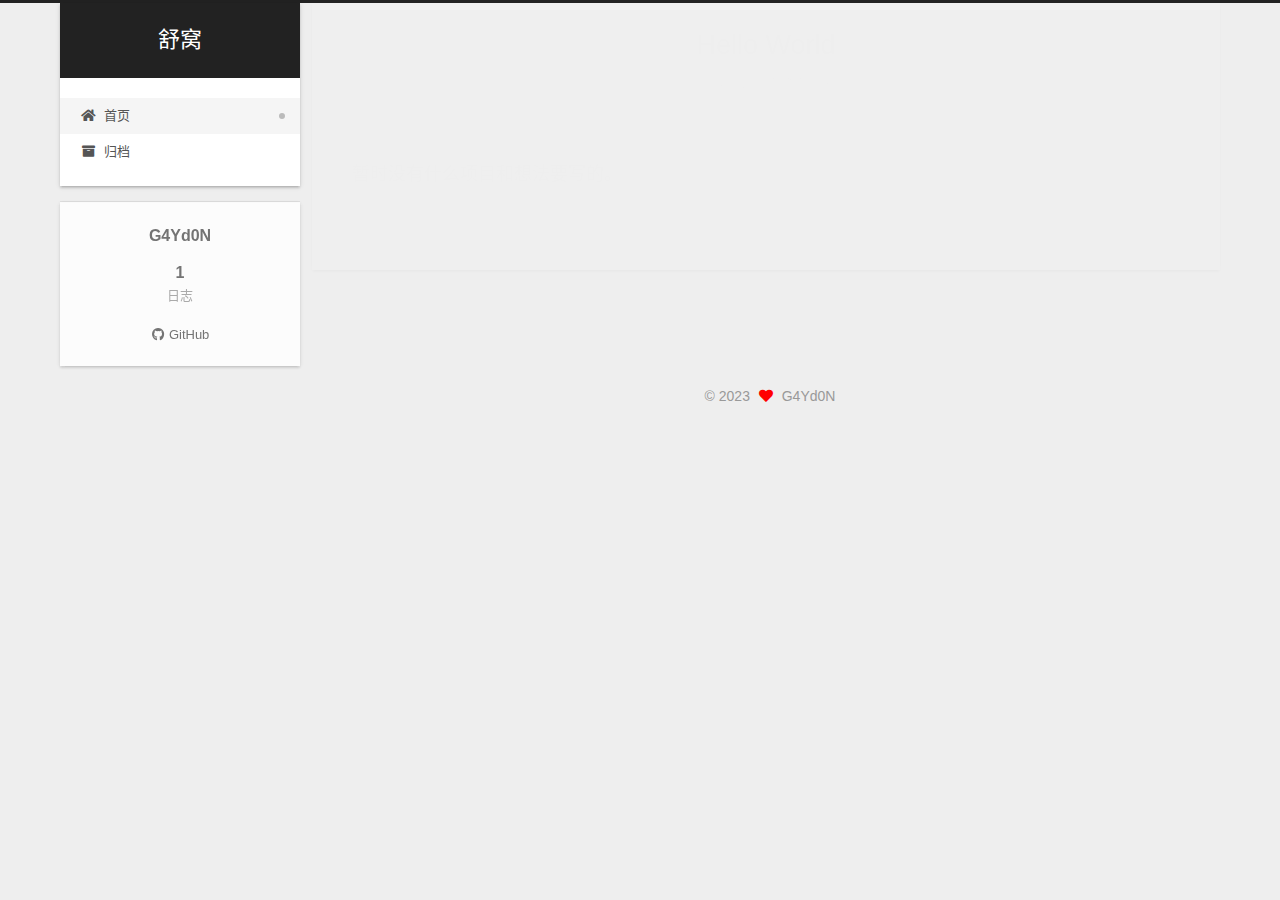
<file: index.html>
<!DOCTYPE html>
<html lang="zh-CN">
<head>
  <meta charset="UTF-8">
<meta name="viewport" content="width=device-width, initial-scale=1, maximum-scale=2">
<meta name="theme-color" content="#222">
<meta name="generator" content="Hexo 6.3.0">
  <link rel="apple-touch-icon" sizes="180x180" href="/images/apple-touch-icon-next.png">
  <link rel="icon" type="image/png" sizes="32x32" href="/images/favicon-32x32-next.png">
  <link rel="icon" type="image/png" sizes="16x16" href="/images/favicon-16x16-next.png">
  <link rel="mask-icon" href="/images/logo.svg" color="#222">

<link rel="stylesheet" href="/css/main.css">


<link rel="stylesheet" href="/lib/font-awesome/css/all.min.css">

<script id="hexo-configurations">
    var NexT = window.NexT || {};
    var CONFIG = {"hostname":"example.com","root":"/","scheme":"Gemini","version":"7.8.0","exturl":false,"sidebar":{"position":"left","display":"post","padding":18,"offset":12,"onmobile":false},"copycode":{"enable":false,"show_result":false,"style":null},"back2top":{"enable":true,"sidebar":false,"scrollpercent":false},"bookmark":{"enable":false,"color":"#222","save":"auto"},"fancybox":false,"mediumzoom":false,"lazyload":false,"pangu":false,"comments":{"style":"tabs","active":null,"storage":true,"lazyload":false,"nav":null},"algolia":{"hits":{"per_page":10},"labels":{"input_placeholder":"Search for Posts","hits_empty":"We didn't find any results for the search: ${query}","hits_stats":"${hits} results found in ${time} ms"}},"localsearch":{"enable":false,"trigger":"auto","top_n_per_article":1,"unescape":false,"preload":false},"motion":{"enable":true,"async":false,"transition":{"post_block":"fadeIn","post_header":"slideDownIn","post_body":"slideDownIn","coll_header":"slideLeftIn","sidebar":"slideUpIn"}},"path":"search.xml"};
  </script>

  <meta property="og:type" content="website">
<meta property="og:title" content="舒窝">
<meta property="og:url" content="http://example.com/index.html">
<meta property="og:site_name" content="舒窝">
<meta property="og:locale" content="zh_CN">
<meta property="article:author" content="G4Yd0N">
<meta name="twitter:card" content="summary">

<link rel="canonical" href="http://example.com/">


<script id="page-configurations">
  // https://hexo.io/docs/variables.html
  CONFIG.page = {
    sidebar: "",
    isHome : true,
    isPost : false,
    lang   : 'zh-CN'
  };
</script>

  <title>舒窝</title>
  






  <noscript>
  <style>
  .use-motion .brand,
  .use-motion .menu-item,
  .sidebar-inner,
  .use-motion .post-block,
  .use-motion .pagination,
  .use-motion .comments,
  .use-motion .post-header,
  .use-motion .post-body,
  .use-motion .collection-header { opacity: initial; }

  .use-motion .site-title,
  .use-motion .site-subtitle {
    opacity: initial;
    top: initial;
  }

  .use-motion .logo-line-before i { left: initial; }
  .use-motion .logo-line-after i { right: initial; }
  </style>
</noscript>

</head>

<body itemscope itemtype="http://schema.org/WebPage">
  <div class="container use-motion">
    <div class="headband"></div>

    <header class="header" itemscope itemtype="http://schema.org/WPHeader">
      <div class="header-inner"><div class="site-brand-container">
  <div class="site-nav-toggle">
    <div class="toggle" aria-label="切换导航栏">
      <span class="toggle-line toggle-line-first"></span>
      <span class="toggle-line toggle-line-middle"></span>
      <span class="toggle-line toggle-line-last"></span>
    </div>
  </div>

  <div class="site-meta">

    <a href="/" class="brand" rel="start">
      <span class="logo-line-before"><i></i></span>
      <h1 class="site-title">舒窝</h1>
      <span class="logo-line-after"><i></i></span>
    </a>
  </div>

  <div class="site-nav-right">
    <div class="toggle popup-trigger">
    </div>
  </div>
</div>




<nav class="site-nav">
  <ul id="menu" class="main-menu menu">
        <li class="menu-item menu-item-home">

    <a href="/" rel="section"><i class="fa fa-home fa-fw"></i>首页</a>

  </li>
        <li class="menu-item menu-item-archives">

    <a href="/archives/" rel="section"><i class="fa fa-archive fa-fw"></i>归档</a>

  </li>
  </ul>
</nav>




</div>
    </header>

    
  <div class="back-to-top">
    <i class="fa fa-arrow-up"></i>
    <span>0%</span>
  </div>


    <main class="main">
      <div class="main-inner">
        <div class="content-wrap">
          

          <div class="content index posts-expand">
            
      
  
  
  <article itemscope itemtype="http://schema.org/Article" class="post-block" lang="zh-CN">
    <link itemprop="mainEntityOfPage" href="http://example.com/2023/08/17/hello-world/">

    <span hidden itemprop="author" itemscope itemtype="http://schema.org/Person">
      <meta itemprop="image" content="/images/avatar.gif">
      <meta itemprop="name" content="G4Yd0N">
      <meta itemprop="description" content="">
    </span>

    <span hidden itemprop="publisher" itemscope itemtype="http://schema.org/Organization">
      <meta itemprop="name" content="舒窝">
    </span>
      <header class="post-header">
        <h2 class="post-title" itemprop="name headline">
          
            <a href="/2023/08/17/hello-world/" class="post-title-link" itemprop="url">Hello World</a>
        </h2>

        <div class="post-meta">
            <span class="post-meta-item">
              <span class="post-meta-item-icon">
                <i class="far fa-calendar"></i>
              </span>
              <span class="post-meta-item-text">发表于</span>
              

              <time title="创建时间：2023-08-17 21:10:15 / 修改时间：21:20:27" itemprop="dateCreated datePublished" datetime="2023-08-17T21:10:15+08:00">2023-08-17</time>
            </span>

          

        </div>
      </header>

    
    
    
    <div class="post-body" itemprop="articleBody">

      
          <p>暂时没有什么项目和想法要写的。</p>

      
    </div>

    
    
    
      <footer class="post-footer">
        <div class="post-eof"></div>
      </footer>
  </article>
  
  
  


  



          </div>
          

<script>
  window.addEventListener('tabs:register', () => {
    let { activeClass } = CONFIG.comments;
    if (CONFIG.comments.storage) {
      activeClass = localStorage.getItem('comments_active') || activeClass;
    }
    if (activeClass) {
      let activeTab = document.querySelector(`a[href="#comment-${activeClass}"]`);
      if (activeTab) {
        activeTab.click();
      }
    }
  });
  if (CONFIG.comments.storage) {
    window.addEventListener('tabs:click', event => {
      if (!event.target.matches('.tabs-comment .tab-content .tab-pane')) return;
      let commentClass = event.target.classList[1];
      localStorage.setItem('comments_active', commentClass);
    });
  }
</script>

        </div>
          
  
  <div class="toggle sidebar-toggle">
    <span class="toggle-line toggle-line-first"></span>
    <span class="toggle-line toggle-line-middle"></span>
    <span class="toggle-line toggle-line-last"></span>
  </div>

  <aside class="sidebar">
    <div class="sidebar-inner">

      <ul class="sidebar-nav motion-element">
        <li class="sidebar-nav-toc">
          文章目录
        </li>
        <li class="sidebar-nav-overview">
          站点概览
        </li>
      </ul>

      <!--noindex-->
      <div class="post-toc-wrap sidebar-panel">
      </div>
      <!--/noindex-->

      <div class="site-overview-wrap sidebar-panel">
        <div class="site-author motion-element" itemprop="author" itemscope itemtype="http://schema.org/Person">
  <p class="site-author-name" itemprop="name">G4Yd0N</p>
  <div class="site-description" itemprop="description"></div>
</div>
<div class="site-state-wrap motion-element">
  <nav class="site-state">
      <div class="site-state-item site-state-posts">
          <a href="/archives/">
        
          <span class="site-state-item-count">1</span>
          <span class="site-state-item-name">日志</span>
        </a>
      </div>
  </nav>
</div>
  <div class="links-of-author motion-element">
      <span class="links-of-author-item">
        <a href="https://github.com/GAYd0N" title="GitHub → https:&#x2F;&#x2F;github.com&#x2F;GAYd0N" rel="noopener" target="_blank"><i class="fab fa-github fa-fw"></i>GitHub</a>
      </span>
  </div>



      </div>

    </div>
  </aside>
  <div id="sidebar-dimmer"></div>


      </div>
    </main>

    <footer class="footer">
      <div class="footer-inner">
        

        

<div class="copyright">
  
  &copy; 
  <span itemprop="copyrightYear">2023</span>
  <span class="with-love">
    <i class="fa fa-heart"></i>
  </span>
  <span class="author" itemprop="copyrightHolder">G4Yd0N</span>
</div>

        








      </div>
    </footer>
  </div>

  
  <script src="/lib/anime.min.js"></script>
  <script src="/lib/velocity/velocity.min.js"></script>
  <script src="/lib/velocity/velocity.ui.min.js"></script>

<script src="/js/utils.js"></script>

<script src="/js/motion.js"></script>


<script src="/js/schemes/pisces.js"></script>


<script src="/js/next-boot.js"></script>




  















  

  

</body>
</html>
</file>
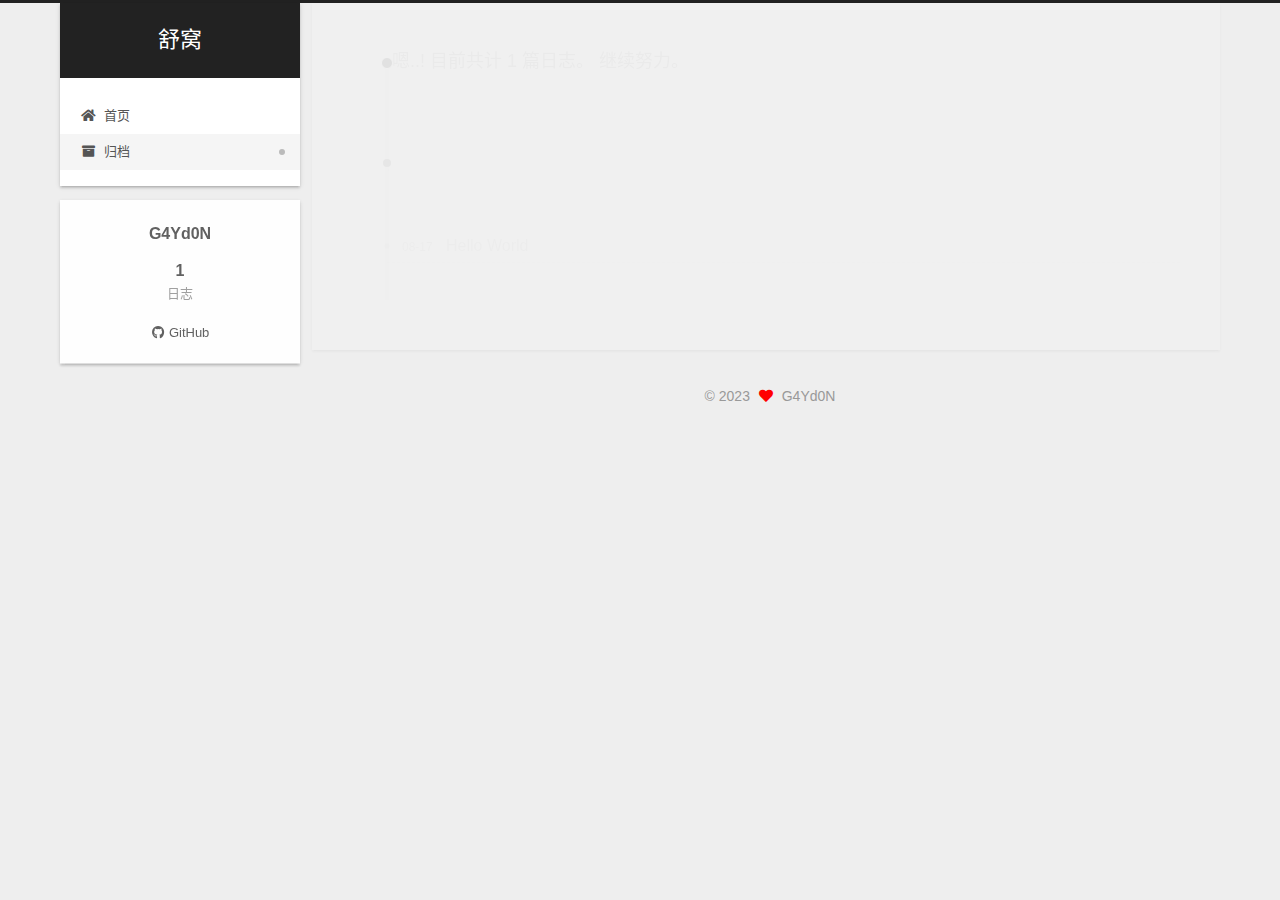
<file: archives/index.html>
<!DOCTYPE html>
<html lang="zh-CN">
<head>
  <meta charset="UTF-8">
<meta name="viewport" content="width=device-width, initial-scale=1, maximum-scale=2">
<meta name="theme-color" content="#222">
<meta name="generator" content="Hexo 6.3.0">
  <link rel="apple-touch-icon" sizes="180x180" href="/images/apple-touch-icon-next.png">
  <link rel="icon" type="image/png" sizes="32x32" href="/images/favicon-32x32-next.png">
  <link rel="icon" type="image/png" sizes="16x16" href="/images/favicon-16x16-next.png">
  <link rel="mask-icon" href="/images/logo.svg" color="#222">

<link rel="stylesheet" href="/css/main.css">


<link rel="stylesheet" href="/lib/font-awesome/css/all.min.css">

<script id="hexo-configurations">
    var NexT = window.NexT || {};
    var CONFIG = {"hostname":"example.com","root":"/","scheme":"Gemini","version":"7.8.0","exturl":false,"sidebar":{"position":"left","display":"post","padding":18,"offset":12,"onmobile":false},"copycode":{"enable":false,"show_result":false,"style":null},"back2top":{"enable":true,"sidebar":false,"scrollpercent":false},"bookmark":{"enable":false,"color":"#222","save":"auto"},"fancybox":false,"mediumzoom":false,"lazyload":false,"pangu":false,"comments":{"style":"tabs","active":null,"storage":true,"lazyload":false,"nav":null},"algolia":{"hits":{"per_page":10},"labels":{"input_placeholder":"Search for Posts","hits_empty":"We didn't find any results for the search: ${query}","hits_stats":"${hits} results found in ${time} ms"}},"localsearch":{"enable":false,"trigger":"auto","top_n_per_article":1,"unescape":false,"preload":false},"motion":{"enable":true,"async":false,"transition":{"post_block":"fadeIn","post_header":"slideDownIn","post_body":"slideDownIn","coll_header":"slideLeftIn","sidebar":"slideUpIn"}},"path":"search.xml"};
  </script>

  <meta property="og:type" content="website">
<meta property="og:title" content="舒窝">
<meta property="og:url" content="http://example.com/archives/index.html">
<meta property="og:site_name" content="舒窝">
<meta property="og:locale" content="zh_CN">
<meta property="article:author" content="G4Yd0N">
<meta name="twitter:card" content="summary">

<link rel="canonical" href="http://example.com/archives/">


<script id="page-configurations">
  // https://hexo.io/docs/variables.html
  CONFIG.page = {
    sidebar: "",
    isHome : false,
    isPost : false,
    lang   : 'zh-CN'
  };
</script>

  <title>归档 | 舒窝</title>
  






  <noscript>
  <style>
  .use-motion .brand,
  .use-motion .menu-item,
  .sidebar-inner,
  .use-motion .post-block,
  .use-motion .pagination,
  .use-motion .comments,
  .use-motion .post-header,
  .use-motion .post-body,
  .use-motion .collection-header { opacity: initial; }

  .use-motion .site-title,
  .use-motion .site-subtitle {
    opacity: initial;
    top: initial;
  }

  .use-motion .logo-line-before i { left: initial; }
  .use-motion .logo-line-after i { right: initial; }
  </style>
</noscript>

</head>

<body itemscope itemtype="http://schema.org/WebPage">
  <div class="container use-motion">
    <div class="headband"></div>

    <header class="header" itemscope itemtype="http://schema.org/WPHeader">
      <div class="header-inner"><div class="site-brand-container">
  <div class="site-nav-toggle">
    <div class="toggle" aria-label="切换导航栏">
      <span class="toggle-line toggle-line-first"></span>
      <span class="toggle-line toggle-line-middle"></span>
      <span class="toggle-line toggle-line-last"></span>
    </div>
  </div>

  <div class="site-meta">

    <a href="/" class="brand" rel="start">
      <span class="logo-line-before"><i></i></span>
      <h1 class="site-title">舒窝</h1>
      <span class="logo-line-after"><i></i></span>
    </a>
  </div>

  <div class="site-nav-right">
    <div class="toggle popup-trigger">
    </div>
  </div>
</div>




<nav class="site-nav">
  <ul id="menu" class="main-menu menu">
        <li class="menu-item menu-item-home">

    <a href="/" rel="section"><i class="fa fa-home fa-fw"></i>首页</a>

  </li>
        <li class="menu-item menu-item-archives">

    <a href="/archives/" rel="section"><i class="fa fa-archive fa-fw"></i>归档</a>

  </li>
  </ul>
</nav>




</div>
    </header>

    
  <div class="back-to-top">
    <i class="fa fa-arrow-up"></i>
    <span>0%</span>
  </div>


    <main class="main">
      <div class="main-inner">
        <div class="content-wrap">
          

          <div class="content archive">
            

  
  
  
  <div class="post-block">
    <div class="posts-collapse">
      <div class="collection-title">
        <span class="collection-header">嗯..! 目前共计 1 篇日志。 继续努力。</span>
      </div>

      
    <div class="collection-year">
      <span class="collection-header">2023</span>
    </div>

  <article itemscope itemtype="http://schema.org/Article">
    <header class="post-header">

      <div class="post-meta">
        <time itemprop="dateCreated"
              datetime="2023-08-17T21:10:15+08:00"
              content="2023-08-17">
          08-17
        </time>
      </div>

      <div class="post-title">
          <a class="post-title-link" href="/2023/08/17/hello-world/" itemprop="url">
            <span itemprop="name">Hello World</span>
          </a>
      </div>

    </header>
  </article>


    </div>
  </div>
  
  
  

  



          </div>
          

<script>
  window.addEventListener('tabs:register', () => {
    let { activeClass } = CONFIG.comments;
    if (CONFIG.comments.storage) {
      activeClass = localStorage.getItem('comments_active') || activeClass;
    }
    if (activeClass) {
      let activeTab = document.querySelector(`a[href="#comment-${activeClass}"]`);
      if (activeTab) {
        activeTab.click();
      }
    }
  });
  if (CONFIG.comments.storage) {
    window.addEventListener('tabs:click', event => {
      if (!event.target.matches('.tabs-comment .tab-content .tab-pane')) return;
      let commentClass = event.target.classList[1];
      localStorage.setItem('comments_active', commentClass);
    });
  }
</script>

        </div>
          
  
  <div class="toggle sidebar-toggle">
    <span class="toggle-line toggle-line-first"></span>
    <span class="toggle-line toggle-line-middle"></span>
    <span class="toggle-line toggle-line-last"></span>
  </div>

  <aside class="sidebar">
    <div class="sidebar-inner">

      <ul class="sidebar-nav motion-element">
        <li class="sidebar-nav-toc">
          文章目录
        </li>
        <li class="sidebar-nav-overview">
          站点概览
        </li>
      </ul>

      <!--noindex-->
      <div class="post-toc-wrap sidebar-panel">
      </div>
      <!--/noindex-->

      <div class="site-overview-wrap sidebar-panel">
        <div class="site-author motion-element" itemprop="author" itemscope itemtype="http://schema.org/Person">
  <p class="site-author-name" itemprop="name">G4Yd0N</p>
  <div class="site-description" itemprop="description"></div>
</div>
<div class="site-state-wrap motion-element">
  <nav class="site-state">
      <div class="site-state-item site-state-posts">
          <a href="/archives/">
        
          <span class="site-state-item-count">1</span>
          <span class="site-state-item-name">日志</span>
        </a>
      </div>
  </nav>
</div>
  <div class="links-of-author motion-element">
      <span class="links-of-author-item">
        <a href="https://github.com/GAYd0N" title="GitHub → https:&#x2F;&#x2F;github.com&#x2F;GAYd0N" rel="noopener" target="_blank"><i class="fab fa-github fa-fw"></i>GitHub</a>
      </span>
  </div>



      </div>

    </div>
  </aside>
  <div id="sidebar-dimmer"></div>


      </div>
    </main>

    <footer class="footer">
      <div class="footer-inner">
        

        

<div class="copyright">
  
  &copy; 
  <span itemprop="copyrightYear">2023</span>
  <span class="with-love">
    <i class="fa fa-heart"></i>
  </span>
  <span class="author" itemprop="copyrightHolder">G4Yd0N</span>
</div>

        








      </div>
    </footer>
  </div>

  
  <script src="/lib/anime.min.js"></script>
  <script src="/lib/velocity/velocity.min.js"></script>
  <script src="/lib/velocity/velocity.ui.min.js"></script>

<script src="/js/utils.js"></script>

<script src="/js/motion.js"></script>


<script src="/js/schemes/pisces.js"></script>


<script src="/js/next-boot.js"></script>




  















  

  

</body>
</html>
</file>
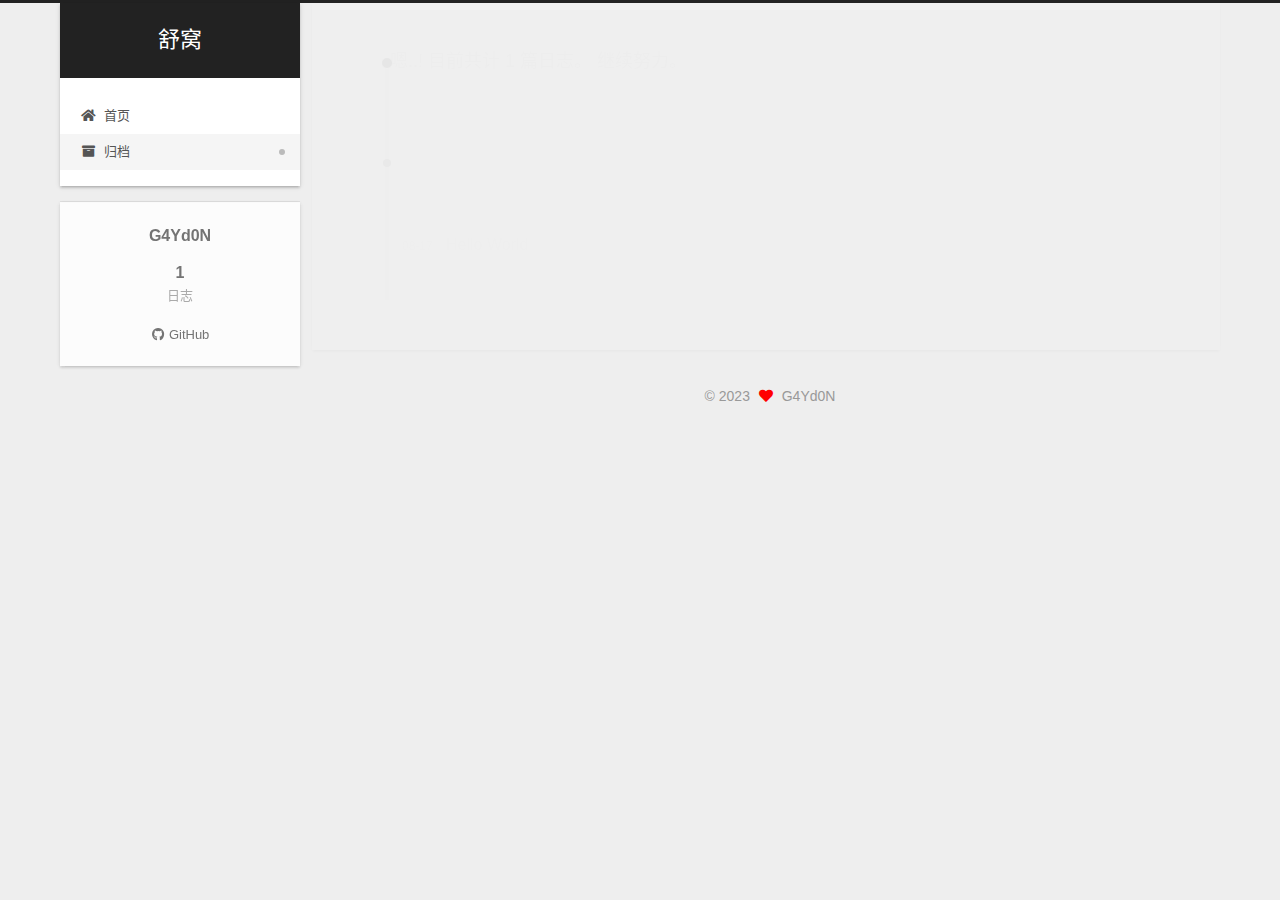
<file: archives/2023/index.html>
<!DOCTYPE html>
<html lang="zh-CN">
<head>
  <meta charset="UTF-8">
<meta name="viewport" content="width=device-width, initial-scale=1, maximum-scale=2">
<meta name="theme-color" content="#222">
<meta name="generator" content="Hexo 6.3.0">
  <link rel="apple-touch-icon" sizes="180x180" href="/images/apple-touch-icon-next.png">
  <link rel="icon" type="image/png" sizes="32x32" href="/images/favicon-32x32-next.png">
  <link rel="icon" type="image/png" sizes="16x16" href="/images/favicon-16x16-next.png">
  <link rel="mask-icon" href="/images/logo.svg" color="#222">

<link rel="stylesheet" href="/css/main.css">


<link rel="stylesheet" href="/lib/font-awesome/css/all.min.css">

<script id="hexo-configurations">
    var NexT = window.NexT || {};
    var CONFIG = {"hostname":"example.com","root":"/","scheme":"Gemini","version":"7.8.0","exturl":false,"sidebar":{"position":"left","display":"post","padding":18,"offset":12,"onmobile":false},"copycode":{"enable":false,"show_result":false,"style":null},"back2top":{"enable":true,"sidebar":false,"scrollpercent":false},"bookmark":{"enable":false,"color":"#222","save":"auto"},"fancybox":false,"mediumzoom":false,"lazyload":false,"pangu":false,"comments":{"style":"tabs","active":null,"storage":true,"lazyload":false,"nav":null},"algolia":{"hits":{"per_page":10},"labels":{"input_placeholder":"Search for Posts","hits_empty":"We didn't find any results for the search: ${query}","hits_stats":"${hits} results found in ${time} ms"}},"localsearch":{"enable":false,"trigger":"auto","top_n_per_article":1,"unescape":false,"preload":false},"motion":{"enable":true,"async":false,"transition":{"post_block":"fadeIn","post_header":"slideDownIn","post_body":"slideDownIn","coll_header":"slideLeftIn","sidebar":"slideUpIn"}},"path":"search.xml"};
  </script>

  <meta property="og:type" content="website">
<meta property="og:title" content="舒窝">
<meta property="og:url" content="http://example.com/archives/2023/index.html">
<meta property="og:site_name" content="舒窝">
<meta property="og:locale" content="zh_CN">
<meta property="article:author" content="G4Yd0N">
<meta name="twitter:card" content="summary">

<link rel="canonical" href="http://example.com/archives/2023/">


<script id="page-configurations">
  // https://hexo.io/docs/variables.html
  CONFIG.page = {
    sidebar: "",
    isHome : false,
    isPost : false,
    lang   : 'zh-CN'
  };
</script>

  <title>归档 | 舒窝</title>
  






  <noscript>
  <style>
  .use-motion .brand,
  .use-motion .menu-item,
  .sidebar-inner,
  .use-motion .post-block,
  .use-motion .pagination,
  .use-motion .comments,
  .use-motion .post-header,
  .use-motion .post-body,
  .use-motion .collection-header { opacity: initial; }

  .use-motion .site-title,
  .use-motion .site-subtitle {
    opacity: initial;
    top: initial;
  }

  .use-motion .logo-line-before i { left: initial; }
  .use-motion .logo-line-after i { right: initial; }
  </style>
</noscript>

</head>

<body itemscope itemtype="http://schema.org/WebPage">
  <div class="container use-motion">
    <div class="headband"></div>

    <header class="header" itemscope itemtype="http://schema.org/WPHeader">
      <div class="header-inner"><div class="site-brand-container">
  <div class="site-nav-toggle">
    <div class="toggle" aria-label="切换导航栏">
      <span class="toggle-line toggle-line-first"></span>
      <span class="toggle-line toggle-line-middle"></span>
      <span class="toggle-line toggle-line-last"></span>
    </div>
  </div>

  <div class="site-meta">

    <a href="/" class="brand" rel="start">
      <span class="logo-line-before"><i></i></span>
      <h1 class="site-title">舒窝</h1>
      <span class="logo-line-after"><i></i></span>
    </a>
  </div>

  <div class="site-nav-right">
    <div class="toggle popup-trigger">
    </div>
  </div>
</div>




<nav class="site-nav">
  <ul id="menu" class="main-menu menu">
        <li class="menu-item menu-item-home">

    <a href="/" rel="section"><i class="fa fa-home fa-fw"></i>首页</a>

  </li>
        <li class="menu-item menu-item-archives">

    <a href="/archives/" rel="section"><i class="fa fa-archive fa-fw"></i>归档</a>

  </li>
  </ul>
</nav>




</div>
    </header>

    
  <div class="back-to-top">
    <i class="fa fa-arrow-up"></i>
    <span>0%</span>
  </div>


    <main class="main">
      <div class="main-inner">
        <div class="content-wrap">
          

          <div class="content archive">
            

  
  
  
  <div class="post-block">
    <div class="posts-collapse">
      <div class="collection-title">
        <span class="collection-header">嗯..! 目前共计 1 篇日志。 继续努力。</span>
      </div>

      
    <div class="collection-year">
      <span class="collection-header">2023</span>
    </div>

  <article itemscope itemtype="http://schema.org/Article">
    <header class="post-header">

      <div class="post-meta">
        <time itemprop="dateCreated"
              datetime="2023-08-17T21:10:15+08:00"
              content="2023-08-17">
          08-17
        </time>
      </div>

      <div class="post-title">
          <a class="post-title-link" href="/2023/08/17/hello-world/" itemprop="url">
            <span itemprop="name">Hello World</span>
          </a>
      </div>

    </header>
  </article>


    </div>
  </div>
  
  
  

  



          </div>
          

<script>
  window.addEventListener('tabs:register', () => {
    let { activeClass } = CONFIG.comments;
    if (CONFIG.comments.storage) {
      activeClass = localStorage.getItem('comments_active') || activeClass;
    }
    if (activeClass) {
      let activeTab = document.querySelector(`a[href="#comment-${activeClass}"]`);
      if (activeTab) {
        activeTab.click();
      }
    }
  });
  if (CONFIG.comments.storage) {
    window.addEventListener('tabs:click', event => {
      if (!event.target.matches('.tabs-comment .tab-content .tab-pane')) return;
      let commentClass = event.target.classList[1];
      localStorage.setItem('comments_active', commentClass);
    });
  }
</script>

        </div>
          
  
  <div class="toggle sidebar-toggle">
    <span class="toggle-line toggle-line-first"></span>
    <span class="toggle-line toggle-line-middle"></span>
    <span class="toggle-line toggle-line-last"></span>
  </div>

  <aside class="sidebar">
    <div class="sidebar-inner">

      <ul class="sidebar-nav motion-element">
        <li class="sidebar-nav-toc">
          文章目录
        </li>
        <li class="sidebar-nav-overview">
          站点概览
        </li>
      </ul>

      <!--noindex-->
      <div class="post-toc-wrap sidebar-panel">
      </div>
      <!--/noindex-->

      <div class="site-overview-wrap sidebar-panel">
        <div class="site-author motion-element" itemprop="author" itemscope itemtype="http://schema.org/Person">
  <p class="site-author-name" itemprop="name">G4Yd0N</p>
  <div class="site-description" itemprop="description"></div>
</div>
<div class="site-state-wrap motion-element">
  <nav class="site-state">
      <div class="site-state-item site-state-posts">
          <a href="/archives/">
        
          <span class="site-state-item-count">1</span>
          <span class="site-state-item-name">日志</span>
        </a>
      </div>
  </nav>
</div>
  <div class="links-of-author motion-element">
      <span class="links-of-author-item">
        <a href="https://github.com/GAYd0N" title="GitHub → https:&#x2F;&#x2F;github.com&#x2F;GAYd0N" rel="noopener" target="_blank"><i class="fab fa-github fa-fw"></i>GitHub</a>
      </span>
  </div>



      </div>

    </div>
  </aside>
  <div id="sidebar-dimmer"></div>


      </div>
    </main>

    <footer class="footer">
      <div class="footer-inner">
        

        

<div class="copyright">
  
  &copy; 
  <span itemprop="copyrightYear">2023</span>
  <span class="with-love">
    <i class="fa fa-heart"></i>
  </span>
  <span class="author" itemprop="copyrightHolder">G4Yd0N</span>
</div>

        








      </div>
    </footer>
  </div>

  
  <script src="/lib/anime.min.js"></script>
  <script src="/lib/velocity/velocity.min.js"></script>
  <script src="/lib/velocity/velocity.ui.min.js"></script>

<script src="/js/utils.js"></script>

<script src="/js/motion.js"></script>


<script src="/js/schemes/pisces.js"></script>


<script src="/js/next-boot.js"></script>




  















  

  

</body>
</html>
</file>
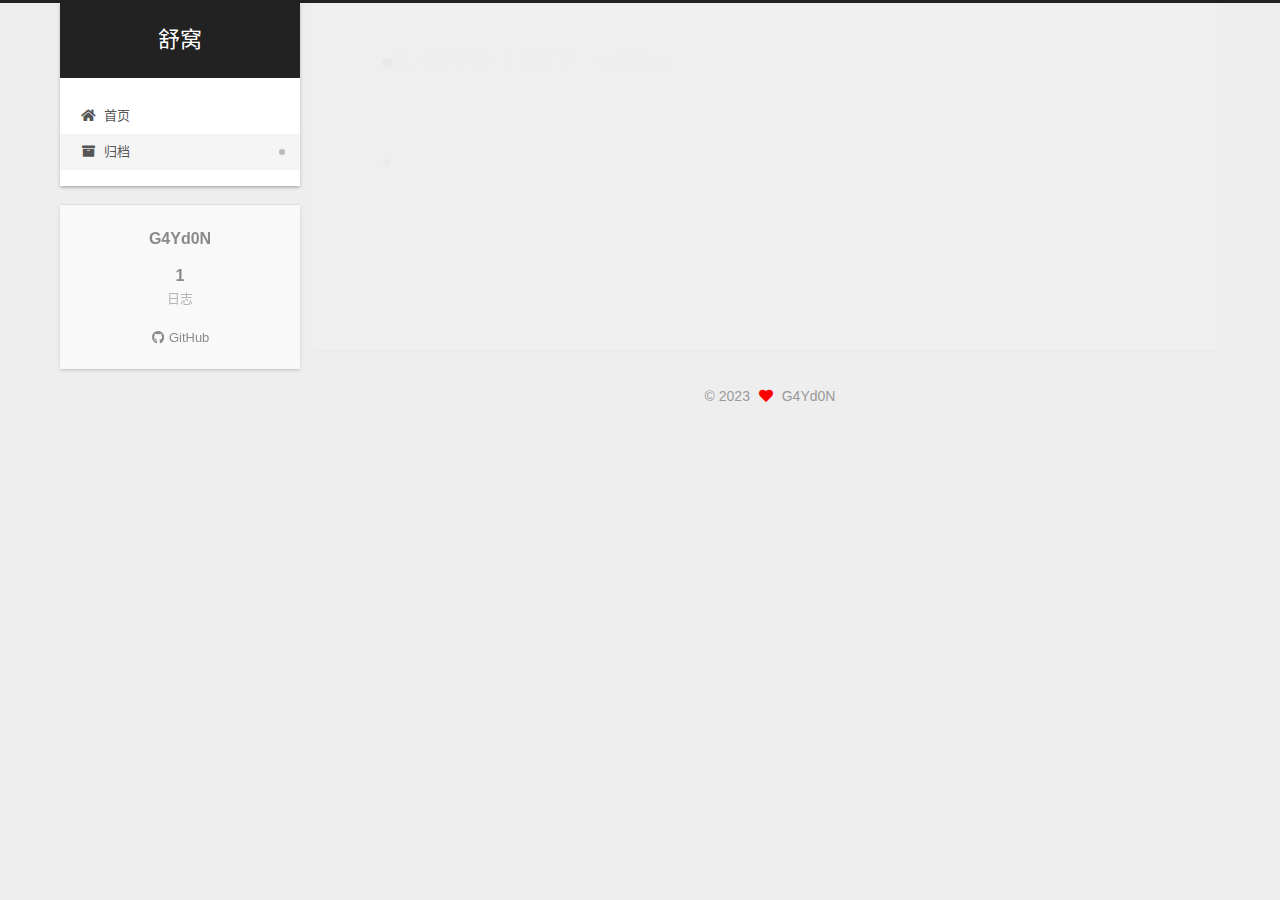
<file: archives/2023/08/index.html>
<!DOCTYPE html>
<html lang="zh-CN">
<head>
  <meta charset="UTF-8">
<meta name="viewport" content="width=device-width, initial-scale=1, maximum-scale=2">
<meta name="theme-color" content="#222">
<meta name="generator" content="Hexo 6.3.0">
  <link rel="apple-touch-icon" sizes="180x180" href="/images/apple-touch-icon-next.png">
  <link rel="icon" type="image/png" sizes="32x32" href="/images/favicon-32x32-next.png">
  <link rel="icon" type="image/png" sizes="16x16" href="/images/favicon-16x16-next.png">
  <link rel="mask-icon" href="/images/logo.svg" color="#222">

<link rel="stylesheet" href="/css/main.css">


<link rel="stylesheet" href="/lib/font-awesome/css/all.min.css">

<script id="hexo-configurations">
    var NexT = window.NexT || {};
    var CONFIG = {"hostname":"example.com","root":"/","scheme":"Gemini","version":"7.8.0","exturl":false,"sidebar":{"position":"left","display":"post","padding":18,"offset":12,"onmobile":false},"copycode":{"enable":false,"show_result":false,"style":null},"back2top":{"enable":true,"sidebar":false,"scrollpercent":false},"bookmark":{"enable":false,"color":"#222","save":"auto"},"fancybox":false,"mediumzoom":false,"lazyload":false,"pangu":false,"comments":{"style":"tabs","active":null,"storage":true,"lazyload":false,"nav":null},"algolia":{"hits":{"per_page":10},"labels":{"input_placeholder":"Search for Posts","hits_empty":"We didn't find any results for the search: ${query}","hits_stats":"${hits} results found in ${time} ms"}},"localsearch":{"enable":false,"trigger":"auto","top_n_per_article":1,"unescape":false,"preload":false},"motion":{"enable":true,"async":false,"transition":{"post_block":"fadeIn","post_header":"slideDownIn","post_body":"slideDownIn","coll_header":"slideLeftIn","sidebar":"slideUpIn"}},"path":"search.xml"};
  </script>

  <meta property="og:type" content="website">
<meta property="og:title" content="舒窝">
<meta property="og:url" content="http://example.com/archives/2023/08/index.html">
<meta property="og:site_name" content="舒窝">
<meta property="og:locale" content="zh_CN">
<meta property="article:author" content="G4Yd0N">
<meta name="twitter:card" content="summary">

<link rel="canonical" href="http://example.com/archives/2023/08/">


<script id="page-configurations">
  // https://hexo.io/docs/variables.html
  CONFIG.page = {
    sidebar: "",
    isHome : false,
    isPost : false,
    lang   : 'zh-CN'
  };
</script>

  <title>归档 | 舒窝</title>
  






  <noscript>
  <style>
  .use-motion .brand,
  .use-motion .menu-item,
  .sidebar-inner,
  .use-motion .post-block,
  .use-motion .pagination,
  .use-motion .comments,
  .use-motion .post-header,
  .use-motion .post-body,
  .use-motion .collection-header { opacity: initial; }

  .use-motion .site-title,
  .use-motion .site-subtitle {
    opacity: initial;
    top: initial;
  }

  .use-motion .logo-line-before i { left: initial; }
  .use-motion .logo-line-after i { right: initial; }
  </style>
</noscript>

</head>

<body itemscope itemtype="http://schema.org/WebPage">
  <div class="container use-motion">
    <div class="headband"></div>

    <header class="header" itemscope itemtype="http://schema.org/WPHeader">
      <div class="header-inner"><div class="site-brand-container">
  <div class="site-nav-toggle">
    <div class="toggle" aria-label="切换导航栏">
      <span class="toggle-line toggle-line-first"></span>
      <span class="toggle-line toggle-line-middle"></span>
      <span class="toggle-line toggle-line-last"></span>
    </div>
  </div>

  <div class="site-meta">

    <a href="/" class="brand" rel="start">
      <span class="logo-line-before"><i></i></span>
      <h1 class="site-title">舒窝</h1>
      <span class="logo-line-after"><i></i></span>
    </a>
  </div>

  <div class="site-nav-right">
    <div class="toggle popup-trigger">
    </div>
  </div>
</div>




<nav class="site-nav">
  <ul id="menu" class="main-menu menu">
        <li class="menu-item menu-item-home">

    <a href="/" rel="section"><i class="fa fa-home fa-fw"></i>首页</a>

  </li>
        <li class="menu-item menu-item-archives">

    <a href="/archives/" rel="section"><i class="fa fa-archive fa-fw"></i>归档</a>

  </li>
  </ul>
</nav>




</div>
    </header>

    
  <div class="back-to-top">
    <i class="fa fa-arrow-up"></i>
    <span>0%</span>
  </div>


    <main class="main">
      <div class="main-inner">
        <div class="content-wrap">
          

          <div class="content archive">
            

  
  
  
  <div class="post-block">
    <div class="posts-collapse">
      <div class="collection-title">
        <span class="collection-header">嗯..! 目前共计 1 篇日志。 继续努力。</span>
      </div>

      
    <div class="collection-year">
      <span class="collection-header">2023</span>
    </div>

  <article itemscope itemtype="http://schema.org/Article">
    <header class="post-header">

      <div class="post-meta">
        <time itemprop="dateCreated"
              datetime="2023-08-17T21:10:15+08:00"
              content="2023-08-17">
          08-17
        </time>
      </div>

      <div class="post-title">
          <a class="post-title-link" href="/2023/08/17/hello-world/" itemprop="url">
            <span itemprop="name">Hello World</span>
          </a>
      </div>

    </header>
  </article>


    </div>
  </div>
  
  
  

  



          </div>
          

<script>
  window.addEventListener('tabs:register', () => {
    let { activeClass } = CONFIG.comments;
    if (CONFIG.comments.storage) {
      activeClass = localStorage.getItem('comments_active') || activeClass;
    }
    if (activeClass) {
      let activeTab = document.querySelector(`a[href="#comment-${activeClass}"]`);
      if (activeTab) {
        activeTab.click();
      }
    }
  });
  if (CONFIG.comments.storage) {
    window.addEventListener('tabs:click', event => {
      if (!event.target.matches('.tabs-comment .tab-content .tab-pane')) return;
      let commentClass = event.target.classList[1];
      localStorage.setItem('comments_active', commentClass);
    });
  }
</script>

        </div>
          
  
  <div class="toggle sidebar-toggle">
    <span class="toggle-line toggle-line-first"></span>
    <span class="toggle-line toggle-line-middle"></span>
    <span class="toggle-line toggle-line-last"></span>
  </div>

  <aside class="sidebar">
    <div class="sidebar-inner">

      <ul class="sidebar-nav motion-element">
        <li class="sidebar-nav-toc">
          文章目录
        </li>
        <li class="sidebar-nav-overview">
          站点概览
        </li>
      </ul>

      <!--noindex-->
      <div class="post-toc-wrap sidebar-panel">
      </div>
      <!--/noindex-->

      <div class="site-overview-wrap sidebar-panel">
        <div class="site-author motion-element" itemprop="author" itemscope itemtype="http://schema.org/Person">
  <p class="site-author-name" itemprop="name">G4Yd0N</p>
  <div class="site-description" itemprop="description"></div>
</div>
<div class="site-state-wrap motion-element">
  <nav class="site-state">
      <div class="site-state-item site-state-posts">
          <a href="/archives/">
        
          <span class="site-state-item-count">1</span>
          <span class="site-state-item-name">日志</span>
        </a>
      </div>
  </nav>
</div>
  <div class="links-of-author motion-element">
      <span class="links-of-author-item">
        <a href="https://github.com/GAYd0N" title="GitHub → https:&#x2F;&#x2F;github.com&#x2F;GAYd0N" rel="noopener" target="_blank"><i class="fab fa-github fa-fw"></i>GitHub</a>
      </span>
  </div>



      </div>

    </div>
  </aside>
  <div id="sidebar-dimmer"></div>


      </div>
    </main>

    <footer class="footer">
      <div class="footer-inner">
        

        

<div class="copyright">
  
  &copy; 
  <span itemprop="copyrightYear">2023</span>
  <span class="with-love">
    <i class="fa fa-heart"></i>
  </span>
  <span class="author" itemprop="copyrightHolder">G4Yd0N</span>
</div>

        








      </div>
    </footer>
  </div>

  
  <script src="/lib/anime.min.js"></script>
  <script src="/lib/velocity/velocity.min.js"></script>
  <script src="/lib/velocity/velocity.ui.min.js"></script>

<script src="/js/utils.js"></script>

<script src="/js/motion.js"></script>


<script src="/js/schemes/pisces.js"></script>


<script src="/js/next-boot.js"></script>




  















  

  

</body>
</html>
</file>
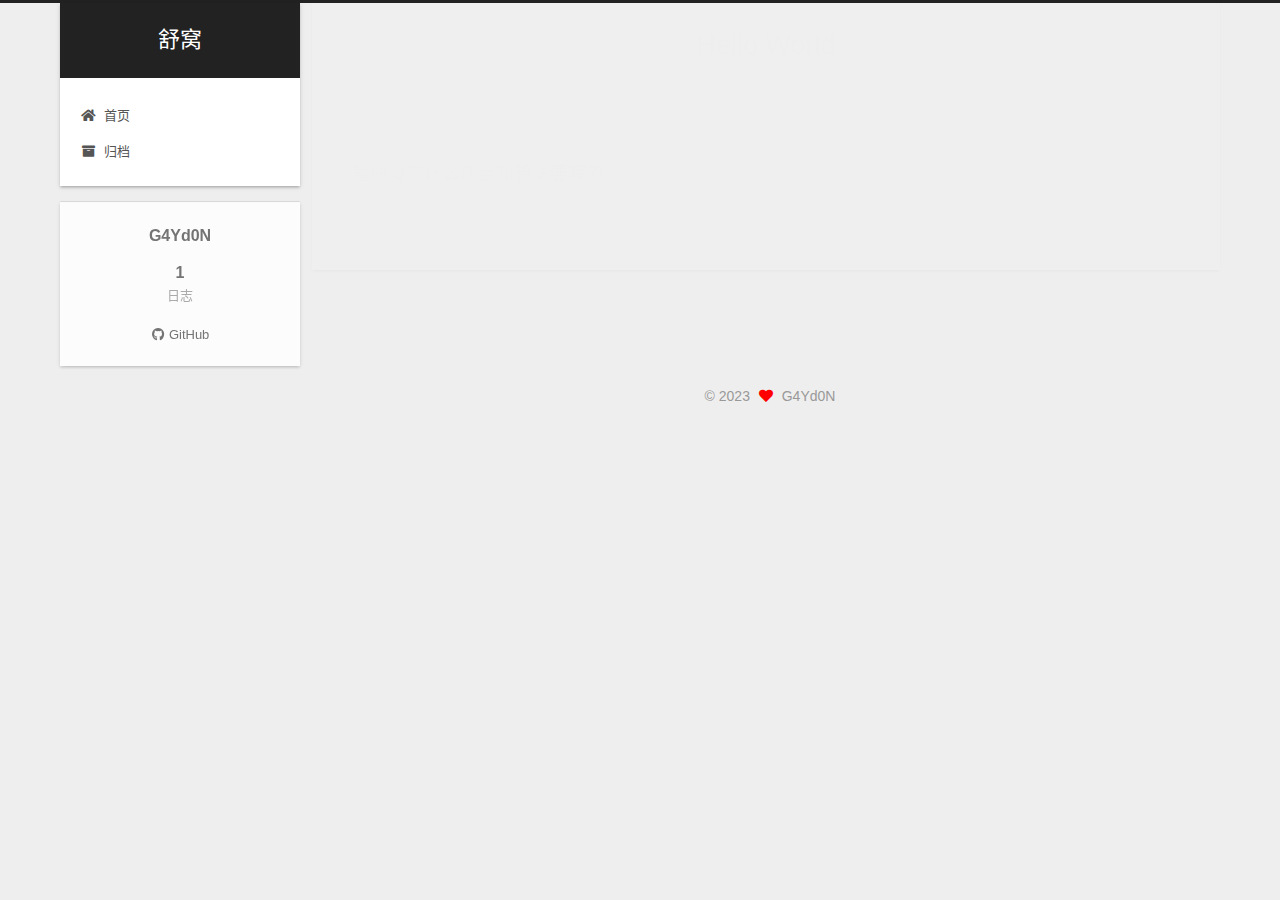
<file: 2023/08/17/hello-world/index.html>
<!DOCTYPE html>
<html lang="zh-CN">
<head>
  <meta charset="UTF-8">
<meta name="viewport" content="width=device-width, initial-scale=1, maximum-scale=2">
<meta name="theme-color" content="#222">
<meta name="generator" content="Hexo 6.3.0">
  <link rel="apple-touch-icon" sizes="180x180" href="/images/apple-touch-icon-next.png">
  <link rel="icon" type="image/png" sizes="32x32" href="/images/favicon-32x32-next.png">
  <link rel="icon" type="image/png" sizes="16x16" href="/images/favicon-16x16-next.png">
  <link rel="mask-icon" href="/images/logo.svg" color="#222">

<link rel="stylesheet" href="/css/main.css">


<link rel="stylesheet" href="/lib/font-awesome/css/all.min.css">

<script id="hexo-configurations">
    var NexT = window.NexT || {};
    var CONFIG = {"hostname":"example.com","root":"/","scheme":"Gemini","version":"7.8.0","exturl":false,"sidebar":{"position":"left","display":"post","padding":18,"offset":12,"onmobile":false},"copycode":{"enable":false,"show_result":false,"style":null},"back2top":{"enable":true,"sidebar":false,"scrollpercent":false},"bookmark":{"enable":false,"color":"#222","save":"auto"},"fancybox":false,"mediumzoom":false,"lazyload":false,"pangu":false,"comments":{"style":"tabs","active":null,"storage":true,"lazyload":false,"nav":null},"algolia":{"hits":{"per_page":10},"labels":{"input_placeholder":"Search for Posts","hits_empty":"We didn't find any results for the search: ${query}","hits_stats":"${hits} results found in ${time} ms"}},"localsearch":{"enable":false,"trigger":"auto","top_n_per_article":1,"unescape":false,"preload":false},"motion":{"enable":true,"async":false,"transition":{"post_block":"fadeIn","post_header":"slideDownIn","post_body":"slideDownIn","coll_header":"slideLeftIn","sidebar":"slideUpIn"}},"path":"search.xml"};
  </script>

  <meta name="description" content="暂时没有什么项目和想法要写的。">
<meta property="og:type" content="article">
<meta property="og:title" content="Hello World">
<meta property="og:url" content="http://example.com/2023/08/17/hello-world/index.html">
<meta property="og:site_name" content="舒窝">
<meta property="og:description" content="暂时没有什么项目和想法要写的。">
<meta property="og:locale" content="zh_CN">
<meta property="article:published_time" content="2023-08-17T13:10:15.074Z">
<meta property="article:modified_time" content="2023-08-17T13:20:27.692Z">
<meta property="article:author" content="G4Yd0N">
<meta name="twitter:card" content="summary">

<link rel="canonical" href="http://example.com/2023/08/17/hello-world/">


<script id="page-configurations">
  // https://hexo.io/docs/variables.html
  CONFIG.page = {
    sidebar: "",
    isHome : false,
    isPost : true,
    lang   : 'zh-CN'
  };
</script>

  <title>Hello World | 舒窝</title>
  






  <noscript>
  <style>
  .use-motion .brand,
  .use-motion .menu-item,
  .sidebar-inner,
  .use-motion .post-block,
  .use-motion .pagination,
  .use-motion .comments,
  .use-motion .post-header,
  .use-motion .post-body,
  .use-motion .collection-header { opacity: initial; }

  .use-motion .site-title,
  .use-motion .site-subtitle {
    opacity: initial;
    top: initial;
  }

  .use-motion .logo-line-before i { left: initial; }
  .use-motion .logo-line-after i { right: initial; }
  </style>
</noscript>

</head>

<body itemscope itemtype="http://schema.org/WebPage">
  <div class="container use-motion">
    <div class="headband"></div>

    <header class="header" itemscope itemtype="http://schema.org/WPHeader">
      <div class="header-inner"><div class="site-brand-container">
  <div class="site-nav-toggle">
    <div class="toggle" aria-label="切换导航栏">
      <span class="toggle-line toggle-line-first"></span>
      <span class="toggle-line toggle-line-middle"></span>
      <span class="toggle-line toggle-line-last"></span>
    </div>
  </div>

  <div class="site-meta">

    <a href="/" class="brand" rel="start">
      <span class="logo-line-before"><i></i></span>
      <h1 class="site-title">舒窝</h1>
      <span class="logo-line-after"><i></i></span>
    </a>
  </div>

  <div class="site-nav-right">
    <div class="toggle popup-trigger">
    </div>
  </div>
</div>




<nav class="site-nav">
  <ul id="menu" class="main-menu menu">
        <li class="menu-item menu-item-home">

    <a href="/" rel="section"><i class="fa fa-home fa-fw"></i>首页</a>

  </li>
        <li class="menu-item menu-item-archives">

    <a href="/archives/" rel="section"><i class="fa fa-archive fa-fw"></i>归档</a>

  </li>
  </ul>
</nav>




</div>
    </header>

    
  <div class="back-to-top">
    <i class="fa fa-arrow-up"></i>
    <span>0%</span>
  </div>


    <main class="main">
      <div class="main-inner">
        <div class="content-wrap">
          

          <div class="content post posts-expand">
            

    
  
  
  <article itemscope itemtype="http://schema.org/Article" class="post-block" lang="zh-CN">
    <link itemprop="mainEntityOfPage" href="http://example.com/2023/08/17/hello-world/">

    <span hidden itemprop="author" itemscope itemtype="http://schema.org/Person">
      <meta itemprop="image" content="/images/avatar.gif">
      <meta itemprop="name" content="G4Yd0N">
      <meta itemprop="description" content="">
    </span>

    <span hidden itemprop="publisher" itemscope itemtype="http://schema.org/Organization">
      <meta itemprop="name" content="舒窝">
    </span>
      <header class="post-header">
        <h1 class="post-title" itemprop="name headline">
          Hello World
        </h1>

        <div class="post-meta">
            <span class="post-meta-item">
              <span class="post-meta-item-icon">
                <i class="far fa-calendar"></i>
              </span>
              <span class="post-meta-item-text">发表于</span>
              

              <time title="创建时间：2023-08-17 21:10:15 / 修改时间：21:20:27" itemprop="dateCreated datePublished" datetime="2023-08-17T21:10:15+08:00">2023-08-17</time>
            </span>

          

        </div>
      </header>

    
    
    
    <div class="post-body" itemprop="articleBody">

      
        <p>暂时没有什么项目和想法要写的。</p>

    </div>

    
    
    

      <footer class="post-footer">

        


        
      </footer>
    
  </article>
  
  
  



          </div>
          

<script>
  window.addEventListener('tabs:register', () => {
    let { activeClass } = CONFIG.comments;
    if (CONFIG.comments.storage) {
      activeClass = localStorage.getItem('comments_active') || activeClass;
    }
    if (activeClass) {
      let activeTab = document.querySelector(`a[href="#comment-${activeClass}"]`);
      if (activeTab) {
        activeTab.click();
      }
    }
  });
  if (CONFIG.comments.storage) {
    window.addEventListener('tabs:click', event => {
      if (!event.target.matches('.tabs-comment .tab-content .tab-pane')) return;
      let commentClass = event.target.classList[1];
      localStorage.setItem('comments_active', commentClass);
    });
  }
</script>

        </div>
          
  
  <div class="toggle sidebar-toggle">
    <span class="toggle-line toggle-line-first"></span>
    <span class="toggle-line toggle-line-middle"></span>
    <span class="toggle-line toggle-line-last"></span>
  </div>

  <aside class="sidebar">
    <div class="sidebar-inner">

      <ul class="sidebar-nav motion-element">
        <li class="sidebar-nav-toc">
          文章目录
        </li>
        <li class="sidebar-nav-overview">
          站点概览
        </li>
      </ul>

      <!--noindex-->
      <div class="post-toc-wrap sidebar-panel">
      </div>
      <!--/noindex-->

      <div class="site-overview-wrap sidebar-panel">
        <div class="site-author motion-element" itemprop="author" itemscope itemtype="http://schema.org/Person">
  <p class="site-author-name" itemprop="name">G4Yd0N</p>
  <div class="site-description" itemprop="description"></div>
</div>
<div class="site-state-wrap motion-element">
  <nav class="site-state">
      <div class="site-state-item site-state-posts">
          <a href="/archives/">
        
          <span class="site-state-item-count">1</span>
          <span class="site-state-item-name">日志</span>
        </a>
      </div>
  </nav>
</div>
  <div class="links-of-author motion-element">
      <span class="links-of-author-item">
        <a href="https://github.com/GAYd0N" title="GitHub → https:&#x2F;&#x2F;github.com&#x2F;GAYd0N" rel="noopener" target="_blank"><i class="fab fa-github fa-fw"></i>GitHub</a>
      </span>
  </div>



      </div>

    </div>
  </aside>
  <div id="sidebar-dimmer"></div>


      </div>
    </main>

    <footer class="footer">
      <div class="footer-inner">
        

        

<div class="copyright">
  
  &copy; 
  <span itemprop="copyrightYear">2023</span>
  <span class="with-love">
    <i class="fa fa-heart"></i>
  </span>
  <span class="author" itemprop="copyrightHolder">G4Yd0N</span>
</div>

        








      </div>
    </footer>
  </div>

  
  <script src="/lib/anime.min.js"></script>
  <script src="/lib/velocity/velocity.min.js"></script>
  <script src="/lib/velocity/velocity.ui.min.js"></script>

<script src="/js/utils.js"></script>

<script src="/js/motion.js"></script>


<script src="/js/schemes/pisces.js"></script>


<script src="/js/next-boot.js"></script>




  















  

  

</body>
</html>
</file>
<file: css/main.css>
:root {
  --body-bg-color: #eee;
  --content-bg-color: #fff;
  --card-bg-color: #f5f5f5;
  --text-color: #555;
  --blockquote-color: #666;
  --link-color: #555;
  --link-hover-color: #222;
  --brand-color: #fff;
  --brand-hover-color: #fff;
  --table-row-odd-bg-color: #f9f9f9;
  --table-row-hover-bg-color: #f5f5f5;
  --menu-item-bg-color: #f5f5f5;
  --btn-default-bg: #fff;
  --btn-default-color: #555;
  --btn-default-border-color: #555;
  --btn-default-hover-bg: #222;
  --btn-default-hover-color: #fff;
  --btn-default-hover-border-color: #222;
}
html {
  line-height: 1.15; /* 1 */
  -webkit-text-size-adjust: 100%; /* 2 */
}
body {
  margin: 0;
}
main {
  display: block;
}
h1 {
  font-size: 2em;
  margin: 0.67em 0;
}
hr {
  box-sizing: content-box; /* 1 */
  height: 0; /* 1 */
  overflow: visible; /* 2 */
}
pre {
  font-family: monospace, monospace; /* 1 */
  font-size: 1em; /* 2 */
}
a {
  background: transparent;
}
abbr[title] {
  border-bottom: none; /* 1 */
  text-decoration: underline; /* 2 */
  text-decoration: underline dotted; /* 2 */
}
b,
strong {
  font-weight: bolder;
}
code,
kbd,
samp {
  font-family: monospace, monospace; /* 1 */
  font-size: 1em; /* 2 */
}
small {
  font-size: 80%;
}
sub,
sup {
  font-size: 75%;
  line-height: 0;
  position: relative;
  vertical-align: baseline;
}
sub {
  bottom: -0.25em;
}
sup {
  top: -0.5em;
}
img {
  border-style: none;
}
button,
input,
optgroup,
select,
textarea {
  font-family: inherit; /* 1 */
  font-size: 100%; /* 1 */
  line-height: 1.15; /* 1 */
  margin: 0; /* 2 */
}
button,
input {
/* 1 */
  overflow: visible;
}
button,
select {
/* 1 */
  text-transform: none;
}
button,
[type='button'],
[type='reset'],
[type='submit'] {
  -webkit-appearance: button;
}
button::-moz-focus-inner,
[type='button']::-moz-focus-inner,
[type='reset']::-moz-focus-inner,
[type='submit']::-moz-focus-inner {
  border-style: none;
  padding: 0;
}
button:-moz-focusring,
[type='button']:-moz-focusring,
[type='reset']:-moz-focusring,
[type='submit']:-moz-focusring {
  outline: 1px dotted ButtonText;
}
fieldset {
  padding: 0.35em 0.75em 0.625em;
}
legend {
  box-sizing: border-box; /* 1 */
  color: inherit; /* 2 */
  display: table; /* 1 */
  max-width: 100%; /* 1 */
  padding: 0; /* 3 */
  white-space: normal; /* 1 */
}
progress {
  vertical-align: baseline;
}
textarea {
  overflow: auto;
}
[type='checkbox'],
[type='radio'] {
  box-sizing: border-box; /* 1 */
  padding: 0; /* 2 */
}
[type='number']::-webkit-inner-spin-button,
[type='number']::-webkit-outer-spin-button {
  height: auto;
}
[type='search'] {
  outline-offset: -2px; /* 2 */
  -webkit-appearance: textfield; /* 1 */
}
[type='search']::-webkit-search-decoration {
  -webkit-appearance: none;
}
::-webkit-file-upload-button {
  font: inherit; /* 2 */
  -webkit-appearance: button; /* 1 */
}
details {
  display: block;
}
summary {
  display: list-item;
}
template {
  display: none;
}
[hidden] {
  display: none;
}
::selection {
  background: #262a30;
  color: #eee;
}
html,
body {
  height: 100%;
}
body {
  background: var(--body-bg-color);
  color: var(--text-color);
  font-family: 'Lato', "PingFang SC", "Microsoft YaHei", sans-serif;
  font-size: 1em;
  line-height: 2;
}
@media (max-width: 991px) {
  body {
    padding-left: 0 !important;
    padding-right: 0 !important;
  }
}
h1,
h2,
h3,
h4,
h5,
h6 {
  font-family: 'Lato', "PingFang SC", "Microsoft YaHei", sans-serif;
  font-weight: bold;
  line-height: 1.5;
  margin: 20px 0 15px;
}
h1 {
  font-size: 1.5em;
}
h2 {
  font-size: 1.375em;
}
h3 {
  font-size: 1.25em;
}
h4 {
  font-size: 1.125em;
}
h5 {
  font-size: 1em;
}
h6 {
  font-size: 0.875em;
}
p {
  margin: 0 0 20px 0;
}
a,
span.exturl {
  border-bottom: 1px solid #999;
  color: var(--link-color);
  outline: 0;
  text-decoration: none;
  overflow-wrap: break-word;
  word-wrap: break-word;
  cursor: pointer;
}
a:hover,
span.exturl:hover {
  border-bottom-color: var(--link-hover-color);
  color: var(--link-hover-color);
}
iframe,
img,
video {
  display: block;
  margin-left: auto;
  margin-right: auto;
  max-width: 100%;
}
hr {
  background-image: repeating-linear-gradient(-45deg, #ddd, #ddd 4px, transparent 4px, transparent 8px);
  border: 0;
  height: 3px;
  margin: 40px 0;
}
blockquote {
  border-left: 4px solid #ddd;
  color: var(--blockquote-color);
  margin: 0;
  padding: 0 15px;
}
blockquote cite::before {
  content: '-';
  padding: 0 5px;
}
dt {
  font-weight: bold;
}
dd {
  margin: 0;
  padding: 0;
}
kbd {
  background-color: #f5f5f5;
  background-image: linear-gradient(#eee, #fff, #eee);
  border: 1px solid #ccc;
  border-radius: 0.2em;
  box-shadow: 0.1em 0.1em 0.2em rgba(0,0,0,0.1);
  color: #555;
  font-family: inherit;
  padding: 0.1em 0.3em;
  white-space: nowrap;
}
.table-container {
  overflow: auto;
}
table {
  border-collapse: collapse;
  border-spacing: 0;
  font-size: 0.875em;
  margin: 0 0 20px 0;
  width: 100%;
}
tbody tr:nth-of-type(odd) {
  background: var(--table-row-odd-bg-color);
}
tbody tr:hover {
  background: var(--table-row-hover-bg-color);
}
caption,
th,
td {
  font-weight: normal;
  padding: 8px;
  vertical-align: middle;
}
th,
td {
  border: 1px solid #ddd;
  border-bottom: 3px solid #ddd;
}
th {
  font-weight: 700;
  padding-bottom: 10px;
}
td {
  border-bottom-width: 1px;
}
.btn {
  background: var(--btn-default-bg);
  border: 2px solid var(--btn-default-border-color);
  border-radius: 2px;
  color: var(--btn-default-color);
  display: inline-block;
  font-size: 0.875em;
  line-height: 2;
  padding: 0 20px;
  text-decoration: none;
  transition-property: background-color;
  transition-delay: 0s;
  transition-duration: 0.2s;
  transition-timing-function: ease-in-out;
}
.btn:hover {
  background: var(--btn-default-hover-bg);
  border-color: var(--btn-default-hover-border-color);
  color: var(--btn-default-hover-color);
}
.btn + .btn {
  margin: 0 0 8px 8px;
}
.btn .fa-fw {
  text-align: left;
  width: 1.285714285714286em;
}
.toggle {
  line-height: 0;
}
.toggle .toggle-line {
  background: #fff;
  display: inline-block;
  height: 2px;
  left: 0;
  position: relative;
  top: 0;
  transition: all 0.4s;
  vertical-align: top;
  width: 100%;
}
.toggle .toggle-line:not(:first-child) {
  margin-top: 3px;
}
.toggle.toggle-arrow .toggle-line-first {
  left: 50%;
  top: 2px;
  transform: rotate(45deg);
  width: 50%;
}
.toggle.toggle-arrow .toggle-line-middle {
  left: 2px;
  width: 90%;
}
.toggle.toggle-arrow .toggle-line-last {
  left: 50%;
  top: -2px;
  transform: rotate(-45deg);
  width: 50%;
}
.toggle.toggle-close .toggle-line-first {
  transform: rotate(-45deg);
  top: 5px;
}
.toggle.toggle-close .toggle-line-middle {
  opacity: 0;
}
.toggle.toggle-close .toggle-line-last {
  transform: rotate(45deg);
  top: -5px;
}
.highlight,
pre {
  background: #f7f7f7;
  color: #4d4d4c;
  line-height: 1.6;
  margin: 0 auto 20px;
}
pre,
code {
  font-family: consolas, Menlo, monospace, "PingFang SC", "Microsoft YaHei";
}
code {
  background: #eee;
  border-radius: 3px;
  color: #555;
  padding: 2px 4px;
  overflow-wrap: break-word;
  word-wrap: break-word;
}
.highlight *::selection {
  background: #d6d6d6;
}
.highlight pre {
  border: 0;
  margin: 0;
  padding: 10px 0;
}
.highlight table {
  border: 0;
  margin: 0;
  width: auto;
}
.highlight td {
  border: 0;
  padding: 0;
}
.highlight figcaption {
  background: #eff2f3;
  color: #4d4d4c;
  display: flex;
  font-size: 0.875em;
  justify-content: space-between;
  line-height: 1.2;
  padding: 0.5em;
}
.highlight figcaption a {
  color: #4d4d4c;
}
.highlight figcaption a:hover {
  border-bottom-color: #4d4d4c;
}
.highlight .gutter {
  -moz-user-select: none;
  -ms-user-select: none;
  -webkit-user-select: none;
  user-select: none;
}
.highlight .gutter pre {
  background: #eff2f3;
  color: #869194;
  padding-left: 10px;
  padding-right: 10px;
  text-align: right;
}
.highlight .code pre {
  background: #f7f7f7;
  padding-left: 10px;
  width: 100%;
}
.gist table {
  width: auto;
}
.gist table td {
  border: 0;
}
pre {
  overflow: auto;
  padding: 10px;
}
pre code {
  background: none;
  color: #4d4d4c;
  font-size: 0.875em;
  padding: 0;
  text-shadow: none;
}
pre .deletion {
  background: #fdd;
}
pre .addition {
  background: #dfd;
}
pre .meta {
  color: #eab700;
  -moz-user-select: none;
  -ms-user-select: none;
  -webkit-user-select: none;
  user-select: none;
}
pre .comment {
  color: #8e908c;
}
pre .variable,
pre .attribute,
pre .tag,
pre .name,
pre .regexp,
pre .ruby .constant,
pre .xml .tag .title,
pre .xml .pi,
pre .xml .doctype,
pre .html .doctype,
pre .css .id,
pre .css .class,
pre .css .pseudo {
  color: #c82829;
}
pre .number,
pre .preprocessor,
pre .built_in,
pre .builtin-name,
pre .literal,
pre .params,
pre .constant,
pre .command {
  color: #f5871f;
}
pre .ruby .class .title,
pre .css .rules .attribute,
pre .string,
pre .symbol,
pre .value,
pre .inheritance,
pre .header,
pre .ruby .symbol,
pre .xml .cdata,
pre .special,
pre .formula {
  color: #718c00;
}
pre .title,
pre .css .hexcolor {
  color: #3e999f;
}
pre .function,
pre .python .decorator,
pre .python .title,
pre .ruby .function .title,
pre .ruby .title .keyword,
pre .perl .sub,
pre .javascript .title,
pre .coffeescript .title {
  color: #4271ae;
}
pre .keyword,
pre .javascript .function {
  color: #8959a8;
}
.blockquote-center {
  border-left: none;
  margin: 40px 0;
  padding: 0;
  position: relative;
  text-align: center;
}
.blockquote-center .fa {
  display: block;
  opacity: 0.6;
  position: absolute;
  width: 100%;
}
.blockquote-center .fa-quote-left {
  border-top: 1px solid #ccc;
  text-align: left;
  top: -20px;
}
.blockquote-center .fa-quote-right {
  border-bottom: 1px solid #ccc;
  text-align: right;
  bottom: -20px;
}
.blockquote-center p,
.blockquote-center div {
  text-align: center;
}
.post-body .group-picture img {
  margin: 0 auto;
  padding: 0 3px;
}
.group-picture-row {
  margin-bottom: 6px;
  overflow: hidden;
}
.group-picture-column {
  float: left;
  margin-bottom: 10px;
}
.post-body .label {
  color: #555;
  display: inline;
  padding: 0 2px;
}
.post-body .label.default {
  background: #f0f0f0;
}
.post-body .label.primary {
  background: #efe6f7;
}
.post-body .label.info {
  background: #e5f2f8;
}
.post-body .label.success {
  background: #e7f4e9;
}
.post-body .label.warning {
  background: #fcf6e1;
}
.post-body .label.danger {
  background: #fae8eb;
}
.post-body .tabs {
  margin-bottom: 20px;
}
.post-body .tabs,
.tabs-comment {
  display: block;
  padding-top: 10px;
  position: relative;
}
.post-body .tabs ul.nav-tabs,
.tabs-comment ul.nav-tabs {
  display: flex;
  flex-wrap: wrap;
  margin: 0;
  margin-bottom: -1px;
  padding: 0;
}
@media (max-width: 413px) {
  .post-body .tabs ul.nav-tabs,
  .tabs-comment ul.nav-tabs {
    display: block;
    margin-bottom: 5px;
  }
}
.post-body .tabs ul.nav-tabs li.tab,
.tabs-comment ul.nav-tabs li.tab {
  border-bottom: 1px solid #ddd;
  border-left: 1px solid transparent;
  border-right: 1px solid transparent;
  border-top: 3px solid transparent;
  flex-grow: 1;
  list-style-type: none;
  border-radius: 0 0 0 0;
}
@media (max-width: 413px) {
  .post-body .tabs ul.nav-tabs li.tab,
  .tabs-comment ul.nav-tabs li.tab {
    border-bottom: 1px solid transparent;
    border-left: 3px solid transparent;
    border-right: 1px solid transparent;
    border-top: 1px solid transparent;
  }
}
@media (max-width: 413px) {
  .post-body .tabs ul.nav-tabs li.tab,
  .tabs-comment ul.nav-tabs li.tab {
    border-radius: 0;
  }
}
.post-body .tabs ul.nav-tabs li.tab a,
.tabs-comment ul.nav-tabs li.tab a {
  border-bottom: initial;
  display: block;
  line-height: 1.8;
  outline: 0;
  padding: 0.25em 0.75em;
  text-align: center;
  transition-delay: 0s;
  transition-duration: 0.2s;
  transition-timing-function: ease-out;
}
.post-body .tabs ul.nav-tabs li.tab a i,
.tabs-comment ul.nav-tabs li.tab a i {
  width: 1.285714285714286em;
}
.post-body .tabs ul.nav-tabs li.tab.active,
.tabs-comment ul.nav-tabs li.tab.active {
  border-bottom: 1px solid transparent;
  border-left: 1px solid #ddd;
  border-right: 1px solid #ddd;
  border-top: 3px solid #fc6423;
}
@media (max-width: 413px) {
  .post-body .tabs ul.nav-tabs li.tab.active,
  .tabs-comment ul.nav-tabs li.tab.active {
    border-bottom: 1px solid #ddd;
    border-left: 3px solid #fc6423;
    border-right: 1px solid #ddd;
    border-top: 1px solid #ddd;
  }
}
.post-body .tabs ul.nav-tabs li.tab.active a,
.tabs-comment ul.nav-tabs li.tab.active a {
  color: var(--link-color);
  cursor: default;
}
.post-body .tabs .tab-content .tab-pane,
.tabs-comment .tab-content .tab-pane {
  border: 1px solid #ddd;
  border-top: 0;
  padding: 20px 20px 0 20px;
  border-radius: 0;
}
.post-body .tabs .tab-content .tab-pane:not(.active),
.tabs-comment .tab-content .tab-pane:not(.active) {
  display: none;
}
.post-body .tabs .tab-content .tab-pane.active,
.tabs-comment .tab-content .tab-pane.active {
  display: block;
}
.post-body .tabs .tab-content .tab-pane.active:nth-of-type(1),
.tabs-comment .tab-content .tab-pane.active:nth-of-type(1) {
  border-radius: 0 0 0 0;
}
@media (max-width: 413px) {
  .post-body .tabs .tab-content .tab-pane.active:nth-of-type(1),
  .tabs-comment .tab-content .tab-pane.active:nth-of-type(1) {
    border-radius: 0;
  }
}
.post-body .note {
  border-radius: 3px;
  margin-bottom: 20px;
  padding: 1em;
  position: relative;
  border: 1px solid #eee;
  border-left-width: 5px;
}
.post-body .note h2,
.post-body .note h3,
.post-body .note h4,
.post-body .note h5,
.post-body .note h6 {
  margin-top: 0;
  border-bottom: initial;
  margin-bottom: 0;
  padding-top: 0;
}
.post-body .note p:first-child,
.post-body .note ul:first-child,
.post-body .note ol:first-child,
.post-body .note table:first-child,
.post-body .note pre:first-child,
.post-body .note blockquote:first-child,
.post-body .note img:first-child {
  margin-top: 0;
}
.post-body .note p:last-child,
.post-body .note ul:last-child,
.post-body .note ol:last-child,
.post-body .note table:last-child,
.post-body .note pre:last-child,
.post-body .note blockquote:last-child,
.post-body .note img:last-child {
  margin-bottom: 0;
}
.post-body .note.default {
  border-left-color: #777;
}
.post-body .note.default h2,
.post-body .note.default h3,
.post-body .note.default h4,
.post-body .note.default h5,
.post-body .note.default h6 {
  color: #777;
}
.post-body .note.primary {
  border-left-color: #6f42c1;
}
.post-body .note.primary h2,
.post-body .note.primary h3,
.post-body .note.primary h4,
.post-body .note.primary h5,
.post-body .note.primary h6 {
  color: #6f42c1;
}
.post-body .note.info {
  border-left-color: #428bca;
}
.post-body .note.info h2,
.post-body .note.info h3,
.post-body .note.info h4,
.post-body .note.info h5,
.post-body .note.info h6 {
  color: #428bca;
}
.post-body .note.success {
  border-left-color: #5cb85c;
}
.post-body .note.success h2,
.post-body .note.success h3,
.post-body .note.success h4,
.post-body .note.success h5,
.post-body .note.success h6 {
  color: #5cb85c;
}
.post-body .note.warning {
  border-left-color: #f0ad4e;
}
.post-body .note.warning h2,
.post-body .note.warning h3,
.post-body .note.warning h4,
.post-body .note.warning h5,
.post-body .note.warning h6 {
  color: #f0ad4e;
}
.post-body .note.danger {
  border-left-color: #d9534f;
}
.post-body .note.danger h2,
.post-body .note.danger h3,
.post-body .note.danger h4,
.post-body .note.danger h5,
.post-body .note.danger h6 {
  color: #d9534f;
}
.pagination .prev,
.pagination .next,
.pagination .page-number,
.pagination .space {
  display: inline-block;
  margin: 0 10px;
  padding: 0 11px;
  position: relative;
  top: -1px;
}
@media (max-width: 767px) {
  .pagination .prev,
  .pagination .next,
  .pagination .page-number,
  .pagination .space {
    margin: 0 5px;
  }
}
.pagination {
  border-top: 1px solid #eee;
  margin: 120px 0 0;
  text-align: center;
}
.pagination .prev,
.pagination .next,
.pagination .page-number {
  border-bottom: 0;
  border-top: 1px solid #eee;
  transition-property: border-color;
  transition-delay: 0s;
  transition-duration: 0.2s;
  transition-timing-function: ease-in-out;
}
.pagination .prev:hover,
.pagination .next:hover,
.pagination .page-number:hover {
  border-top-color: #222;
}
.pagination .space {
  margin: 0;
  padding: 0;
}
.pagination .prev {
  margin-left: 0;
}
.pagination .next {
  margin-right: 0;
}
.pagination .page-number.current {
  background: #ccc;
  border-top-color: #ccc;
  color: #fff;
}
@media (max-width: 767px) {
  .pagination {
    border-top: none;
  }
  .pagination .prev,
  .pagination .next,
  .pagination .page-number {
    border-bottom: 1px solid #eee;
    border-top: 0;
    margin-bottom: 10px;
    padding: 0 10px;
  }
  .pagination .prev:hover,
  .pagination .next:hover,
  .pagination .page-number:hover {
    border-bottom-color: #222;
  }
}
.comments {
  margin-top: 60px;
  overflow: hidden;
}
.comment-button-group {
  display: flex;
  flex-wrap: wrap-reverse;
  justify-content: center;
  margin: 1em 0;
}
.comment-button-group .comment-button {
  margin: 0.1em 0.2em;
}
.comment-button-group .comment-button.active {
  background: var(--btn-default-hover-bg);
  border-color: var(--btn-default-hover-border-color);
  color: var(--btn-default-hover-color);
}
.comment-position {
  display: none;
}
.comment-position.active {
  display: block;
}
.tabs-comment {
  background: var(--content-bg-color);
  margin-top: 4em;
  padding-top: 0;
}
.tabs-comment .comments {
  border: 0;
  box-shadow: none;
  margin-top: 0;
  padding-top: 0;
}
.container {
  min-height: 100%;
  position: relative;
}
.main-inner {
  margin: 0 auto;
  width: calc(100% - 20px);
}
@media (min-width: 1200px) {
  .main-inner {
    width: 1160px;
  }
}
@media (min-width: 1600px) {
  .main-inner {
    width: 73%;
  }
}
@media (max-width: 767px) {
  .content-wrap {
    padding: 0 20px;
  }
}
.header {
  background: transparent;
}
.header-inner {
  margin: 0 auto;
  width: calc(100% - 20px);
}
@media (min-width: 1200px) {
  .header-inner {
    width: 1160px;
  }
}
@media (min-width: 1600px) {
  .header-inner {
    width: 73%;
  }
}
.site-brand-container {
  display: flex;
  flex-shrink: 0;
  padding: 0 10px;
}
.headband {
  background: #222;
  height: 3px;
}
.site-meta {
  flex-grow: 1;
  text-align: center;
}
@media (max-width: 767px) {
  .site-meta {
    text-align: center;
  }
}
.brand {
  border-bottom: none;
  color: var(--brand-color);
  display: inline-block;
  line-height: 1.375em;
  padding: 0 40px;
  position: relative;
}
.brand:hover {
  color: var(--brand-hover-color);
}
.site-title {
  font-family: 'Lato', "PingFang SC", "Microsoft YaHei", sans-serif;
  font-size: 1.375em;
  font-weight: normal;
  margin: 0;
}
.site-subtitle {
  color: #ddd;
  font-size: 0.8125em;
  margin: 10px 0;
}
.use-motion .brand {
  opacity: 0;
}
.use-motion .site-title,
.use-motion .site-subtitle,
.use-motion .custom-logo-image {
  opacity: 0;
  position: relative;
  top: -10px;
}
.site-nav-toggle,
.site-nav-right {
  display: none;
}
@media (max-width: 767px) {
  .site-nav-toggle,
  .site-nav-right {
    display: flex;
    flex-direction: column;
    justify-content: center;
  }
}
.site-nav-toggle .toggle,
.site-nav-right .toggle {
  color: var(--text-color);
  padding: 10px;
  width: 22px;
}
.site-nav-toggle .toggle .toggle-line,
.site-nav-right .toggle .toggle-line {
  background: var(--text-color);
  border-radius: 1px;
}
.site-nav {
  display: block;
}
@media (max-width: 767px) {
  .site-nav {
    clear: both;
    display: none;
  }
}
.site-nav.site-nav-on {
  display: block;
}
.menu {
  margin-top: 20px;
  padding-left: 0;
  text-align: center;
}
.menu-item {
  display: inline-block;
  list-style: none;
  margin: 0 10px;
}
@media (max-width: 767px) {
  .menu-item {
    display: block;
    margin-top: 10px;
  }
  .menu-item.menu-item-search {
    display: none;
  }
}
.menu-item a,
.menu-item span.exturl {
  border-bottom: 0;
  display: block;
  font-size: 0.8125em;
  transition-property: border-color;
  transition-delay: 0s;
  transition-duration: 0.2s;
  transition-timing-function: ease-in-out;
}
@media (hover: none) {
  .menu-item a:hover,
  .menu-item span.exturl:hover {
    border-bottom-color: transparent !important;
  }
}
.menu-item .fa,
.menu-item .fab,
.menu-item .far,
.menu-item .fas {
  margin-right: 8px;
}
.menu-item .badge {
  display: inline-block;
  font-weight: bold;
  line-height: 1;
  margin-left: 0.35em;
  margin-top: 0.35em;
  text-align: center;
  white-space: nowrap;
}
@media (max-width: 767px) {
  .menu-item .badge {
    float: right;
    margin-left: 0;
  }
}
.menu-item-active a,
.menu .menu-item a:hover,
.menu .menu-item span.exturl:hover {
  background: var(--menu-item-bg-color);
}
.use-motion .menu-item {
  opacity: 0;
}
.sidebar {
  background: #222;
  bottom: 0;
  box-shadow: inset 0 2px 6px #000;
  position: fixed;
  top: 0;
}
@media (max-width: 991px) {
  .sidebar {
    display: none;
  }
}
.sidebar-inner {
  color: #999;
  padding: 18px 10px;
  text-align: center;
}
.cc-license {
  margin-top: 10px;
  text-align: center;
}
.cc-license .cc-opacity {
  border-bottom: none;
  opacity: 0.7;
}
.cc-license .cc-opacity:hover {
  opacity: 0.9;
}
.cc-license img {
  display: inline-block;
}
.site-author-image {
  border: 1px solid #eee;
  display: block;
  margin: 0 auto;
  max-width: 120px;
  padding: 2px;
}
.site-author-name {
  color: var(--text-color);
  font-weight: 600;
  margin: 0;
  text-align: center;
}
.site-description {
  color: #999;
  font-size: 0.8125em;
  margin-top: 0;
  text-align: center;
}
.links-of-author {
  margin-top: 15px;
}
.links-of-author a,
.links-of-author span.exturl {
  border-bottom-color: #555;
  display: inline-block;
  font-size: 0.8125em;
  margin-bottom: 10px;
  margin-right: 10px;
  vertical-align: middle;
}
.links-of-author a::before,
.links-of-author span.exturl::before {
  background: #6e7d0f;
  border-radius: 50%;
  content: ' ';
  display: inline-block;
  height: 4px;
  margin-right: 3px;
  vertical-align: middle;
  width: 4px;
}
.sidebar-button {
  margin-top: 15px;
}
.sidebar-button a {
  border: 1px solid #fc6423;
  border-radius: 4px;
  color: #fc6423;
  display: inline-block;
  padding: 0 15px;
}
.sidebar-button a .fa,
.sidebar-button a .fab,
.sidebar-button a .far,
.sidebar-button a .fas {
  margin-right: 5px;
}
.sidebar-button a:hover {
  background: #fc6423;
  border: 1px solid #fc6423;
  color: #fff;
}
.sidebar-button a:hover .fa,
.sidebar-button a:hover .fab,
.sidebar-button a:hover .far,
.sidebar-button a:hover .fas {
  color: #fff;
}
.links-of-blogroll {
  font-size: 0.8125em;
  margin-top: 10px;
}
.links-of-blogroll-title {
  font-size: 0.875em;
  font-weight: 600;
  margin-top: 0;
}
.links-of-blogroll-list {
  list-style: none;
  margin: 0;
  padding: 0;
}
#sidebar-dimmer {
  display: none;
}
@media (max-width: 767px) {
  #sidebar-dimmer {
    background: #000;
    display: block;
    height: 100%;
    left: 100%;
    opacity: 0;
    position: fixed;
    top: 0;
    width: 100%;
    z-index: 1100;
  }
  .sidebar-active + #sidebar-dimmer {
    opacity: 0.7;
    transform: translateX(-100%);
    transition: opacity 0.5s;
  }
}
.sidebar-nav {
  margin: 0;
  padding-bottom: 20px;
  padding-left: 0;
}
.sidebar-nav li {
  border-bottom: 1px solid transparent;
  color: var(--text-color);
  cursor: pointer;
  display: inline-block;
  font-size: 0.875em;
}
.sidebar-nav li.sidebar-nav-overview {
  margin-left: 10px;
}
.sidebar-nav li:hover {
  color: #fc6423;
}
.sidebar-nav .sidebar-nav-active {
  border-bottom-color: #fc6423;
  color: #fc6423;
}
.sidebar-nav .sidebar-nav-active:hover {
  color: #fc6423;
}
.sidebar-panel {
  display: none;
  overflow-x: hidden;
  overflow-y: auto;
}
.sidebar-panel-active {
  display: block;
}
.sidebar-toggle {
  background: #222;
  bottom: 45px;
  cursor: pointer;
  height: 14px;
  left: 30px;
  padding: 5px;
  position: fixed;
  width: 14px;
  z-index: 1300;
}
@media (max-width: 991px) {
  .sidebar-toggle {
    left: 20px;
    opacity: 0.8;
    display: none;
  }
}
.sidebar-toggle:hover .toggle-line {
  background: #fc6423;
}
.post-toc {
  font-size: 0.875em;
}
.post-toc ol {
  list-style: none;
  margin: 0;
  padding: 0 2px 5px 10px;
  text-align: left;
}
.post-toc ol > ol {
  padding-left: 0;
}
.post-toc ol a {
  transition-property: all;
  transition-delay: 0s;
  transition-duration: 0.2s;
  transition-timing-function: ease-in-out;
}
.post-toc .nav-item {
  line-height: 1.8;
  overflow: hidden;
  text-overflow: ellipsis;
  white-space: nowrap;
}
.post-toc .nav .nav-child {
  display: none;
}
.post-toc .nav .active > .nav-child {
  display: block;
}
.post-toc .nav .active-current > .nav-child {
  display: block;
}
.post-toc .nav .active-current > .nav-child > .nav-item {
  display: block;
}
.post-toc .nav .active > a {
  border-bottom-color: #fc6423;
  color: #fc6423;
}
.post-toc .nav .active-current > a {
  color: #fc6423;
}
.post-toc .nav .active-current > a:hover {
  color: #fc6423;
}
.site-state {
  display: flex;
  justify-content: center;
  line-height: 1.4;
  margin-top: 10px;
  overflow: hidden;
  text-align: center;
  white-space: nowrap;
}
.site-state-item {
  padding: 0 15px;
}
.site-state-item:not(:first-child) {
  border-left: 1px solid #eee;
}
.site-state-item a {
  border-bottom: none;
}
.site-state-item-count {
  display: block;
  font-size: 1em;
  font-weight: 600;
  text-align: center;
}
.site-state-item-name {
  color: #999;
  font-size: 0.8125em;
}
.footer {
  color: #999;
  font-size: 0.875em;
  padding: 20px 0;
}
.footer.footer-fixed {
  bottom: 0;
  left: 0;
  position: absolute;
  right: 0;
}
.footer-inner {
  box-sizing: border-box;
  margin: 0 auto;
  text-align: center;
  width: calc(100% - 20px);
}
@media (min-width: 1200px) {
  .footer-inner {
    width: 1160px;
  }
}
@media (min-width: 1600px) {
  .footer-inner {
    width: 73%;
  }
}
.languages {
  display: inline-block;
  font-size: 1.125em;
  position: relative;
}
.languages .lang-select-label span {
  margin: 0 0.5em;
}
.languages .lang-select {
  height: 100%;
  left: 0;
  opacity: 0;
  position: absolute;
  top: 0;
  width: 100%;
}
.with-love {
  color: #ff0000;
  display: inline-block;
  margin: 0 5px;
}
.powered-by,
.theme-info {
  display: inline-block;
}
@-moz-keyframes iconAnimate {
  0%, 100% {
    transform: scale(1);
  }
  10%, 30% {
    transform: scale(0.9);
  }
  20%, 40%, 60%, 80% {
    transform: scale(1.1);
  }
  50%, 70% {
    transform: scale(1.1);
  }
}
@-webkit-keyframes iconAnimate {
  0%, 100% {
    transform: scale(1);
  }
  10%, 30% {
    transform: scale(0.9);
  }
  20%, 40%, 60%, 80% {
    transform: scale(1.1);
  }
  50%, 70% {
    transform: scale(1.1);
  }
}
@-o-keyframes iconAnimate {
  0%, 100% {
    transform: scale(1);
  }
  10%, 30% {
    transform: scale(0.9);
  }
  20%, 40%, 60%, 80% {
    transform: scale(1.1);
  }
  50%, 70% {
    transform: scale(1.1);
  }
}
@keyframes iconAnimate {
  0%, 100% {
    transform: scale(1);
  }
  10%, 30% {
    transform: scale(0.9);
  }
  20%, 40%, 60%, 80% {
    transform: scale(1.1);
  }
  50%, 70% {
    transform: scale(1.1);
  }
}
.back-to-top {
  font-size: 12px;
  text-align: center;
  transition-delay: 0s;
  transition-duration: 0.2s;
  transition-timing-function: ease-in-out;
}
.back-to-top {
  background: #222;
  bottom: -100px;
  box-sizing: border-box;
  color: #fff;
  cursor: pointer;
  left: 30px;
  opacity: 0.6;
  padding: 0 6px;
  position: fixed;
  transition-property: bottom;
  z-index: 1300;
  width: 24px;
}
.back-to-top span {
  display: none;
}
.back-to-top:hover {
  color: #fc6423;
}
.back-to-top.back-to-top-on {
  bottom: 30px;
}
@media (max-width: 991px) {
  .back-to-top {
    left: 20px;
    opacity: 0.8;
  }
}
.post-body {
  font-family: 'Lato', "PingFang SC", "Microsoft YaHei", sans-serif;
  overflow-wrap: break-word;
  word-wrap: break-word;
}
@media (min-width: 1200px) {
  .post-body {
    font-size: 1.125em;
  }
}
.post-body .exturl .fa {
  font-size: 0.875em;
  margin-left: 4px;
}
.post-body .image-caption,
.post-body .figure .caption {
  color: #999;
  font-size: 0.875em;
  font-weight: bold;
  line-height: 1;
  margin: -20px auto 15px;
  text-align: center;
}
.post-sticky-flag {
  display: inline-block;
  transform: rotate(30deg);
}
.post-button {
  margin-top: 40px;
  text-align: center;
}
.use-motion .post-block,
.use-motion .pagination,
.use-motion .comments {
  opacity: 0;
}
.use-motion .post-header {
  opacity: 0;
}
.use-motion .post-body {
  opacity: 0;
}
.use-motion .collection-header {
  opacity: 0;
}
.posts-collapse {
  margin-left: 35px;
  position: relative;
}
@media (max-width: 767px) {
  .posts-collapse {
    margin-left: 0px;
    margin-right: 0px;
  }
}
.posts-collapse .collection-title {
  font-size: 1.125em;
  position: relative;
}
.posts-collapse .collection-title::before {
  background: #999;
  border: 1px solid #fff;
  border-radius: 50%;
  content: ' ';
  height: 10px;
  left: 0;
  margin-left: -6px;
  margin-top: -4px;
  position: absolute;
  top: 50%;
  width: 10px;
}
.posts-collapse .collection-year {
  font-size: 1.5em;
  font-weight: bold;
  margin: 60px 0;
  position: relative;
}
.posts-collapse .collection-year::before {
  background: #bbb;
  border-radius: 50%;
  content: ' ';
  height: 8px;
  left: 0;
  margin-left: -4px;
  margin-top: -4px;
  position: absolute;
  top: 50%;
  width: 8px;
}
.posts-collapse .collection-header {
  display: block;
  margin: 0 0 0 20px;
}
.posts-collapse .collection-header small {
  color: #bbb;
  margin-left: 5px;
}
.posts-collapse .post-header {
  border-bottom: 1px dashed #ccc;
  margin: 30px 0;
  padding-left: 15px;
  position: relative;
  transition-property: border;
  transition-delay: 0s;
  transition-duration: 0.2s;
  transition-timing-function: ease-in-out;
}
.posts-collapse .post-header::before {
  background: #bbb;
  border: 1px solid #fff;
  border-radius: 50%;
  content: ' ';
  height: 6px;
  left: 0;
  margin-left: -4px;
  position: absolute;
  top: 0.75em;
  transition-property: background;
  width: 6px;
  transition-delay: 0s;
  transition-duration: 0.2s;
  transition-timing-function: ease-in-out;
}
.posts-collapse .post-header:hover {
  border-bottom-color: #666;
}
.posts-collapse .post-header:hover::before {
  background: #222;
}
.posts-collapse .post-meta {
  display: inline;
  font-size: 0.75em;
  margin-right: 10px;
}
.posts-collapse .post-title {
  display: inline;
}
.posts-collapse .post-title a,
.posts-collapse .post-title span.exturl {
  border-bottom: none;
  color: var(--link-color);
}
.posts-collapse .post-title .fa-external-link-alt {
  font-size: 0.875em;
  margin-left: 5px;
}
.posts-collapse::before {
  background: #f5f5f5;
  content: ' ';
  height: 100%;
  left: 0;
  margin-left: -2px;
  position: absolute;
  top: 1.25em;
  width: 4px;
}
.post-eof {
  background: #ccc;
  height: 1px;
  margin: 80px auto 60px;
  text-align: center;
  width: 8%;
}
.post-block:last-of-type .post-eof {
  display: none;
}
.content {
  padding-top: 40px;
}
@media (min-width: 992px) {
  .post-body {
    text-align: justify;
  }
}
@media (max-width: 991px) {
  .post-body {
    text-align: justify;
  }
}
.post-body h1,
.post-body h2,
.post-body h3,
.post-body h4,
.post-body h5,
.post-body h6 {
  padding-top: 10px;
}
.post-body h1 .header-anchor,
.post-body h2 .header-anchor,
.post-body h3 .header-anchor,
.post-body h4 .header-anchor,
.post-body h5 .header-anchor,
.post-body h6 .header-anchor {
  border-bottom-style: none;
  color: #ccc;
  float: right;
  margin-left: 10px;
  visibility: hidden;
}
.post-body h1 .header-anchor:hover,
.post-body h2 .header-anchor:hover,
.post-body h3 .header-anchor:hover,
.post-body h4 .header-anchor:hover,
.post-body h5 .header-anchor:hover,
.post-body h6 .header-anchor:hover {
  color: inherit;
}
.post-body h1:hover .header-anchor,
.post-body h2:hover .header-anchor,
.post-body h3:hover .header-anchor,
.post-body h4:hover .header-anchor,
.post-body h5:hover .header-anchor,
.post-body h6:hover .header-anchor {
  visibility: visible;
}
.post-body iframe,
.post-body img,
.post-body video {
  margin-bottom: 20px;
}
.post-body .video-container {
  height: 0;
  margin-bottom: 20px;
  overflow: hidden;
  padding-top: 75%;
  position: relative;
  width: 100%;
}
.post-body .video-container iframe,
.post-body .video-container object,
.post-body .video-container embed {
  height: 100%;
  left: 0;
  margin: 0;
  position: absolute;
  top: 0;
  width: 100%;
}
.post-gallery {
  align-items: center;
  display: grid;
  grid-gap: 10px;
  grid-template-columns: 1fr 1fr 1fr;
  margin-bottom: 20px;
}
@media (max-width: 767px) {
  .post-gallery {
    grid-template-columns: 1fr 1fr;
  }
}
.post-gallery a {
  border: 0;
}
.post-gallery img {
  margin: 0;
}
.posts-expand .post-header {
  font-size: 1.125em;
}
.posts-expand .post-title {
  font-size: 1.5em;
  font-weight: normal;
  margin: initial;
  text-align: center;
  overflow-wrap: break-word;
  word-wrap: break-word;
}
.posts-expand .post-title-link {
  border-bottom: none;
  color: var(--link-color);
  display: inline-block;
  position: relative;
  vertical-align: top;
}
.posts-expand .post-title-link::before {
  background: var(--link-color);
  bottom: 0;
  content: '';
  height: 2px;
  left: 0;
  position: absolute;
  transform: scaleX(0);
  visibility: hidden;
  width: 100%;
  transition-delay: 0s;
  transition-duration: 0.2s;
  transition-timing-function: ease-in-out;
}
.posts-expand .post-title-link:hover::before {
  transform: scaleX(1);
  visibility: visible;
}
.posts-expand .post-title-link .fa-external-link-alt {
  font-size: 0.875em;
  margin-left: 5px;
}
.posts-expand .post-meta {
  color: #999;
  font-family: 'Lato', "PingFang SC", "Microsoft YaHei", sans-serif;
  font-size: 0.75em;
  margin: 3px 0 60px 0;
  text-align: center;
}
.posts-expand .post-meta .post-description {
  font-size: 0.875em;
  margin-top: 2px;
}
.posts-expand .post-meta time {
  border-bottom: 1px dashed #999;
  cursor: pointer;
}
.post-meta .post-meta-item + .post-meta-item::before {
  content: '|';
  margin: 0 0.5em;
}
.post-meta-divider {
  margin: 0 0.5em;
}
.post-meta-item-icon {
  margin-right: 3px;
}
@media (max-width: 991px) {
  .post-meta-item-icon {
    display: inline-block;
  }
}
@media (max-width: 991px) {
  .post-meta-item-text {
    display: none;
  }
}
.post-nav {
  border-top: 1px solid #eee;
  display: flex;
  justify-content: space-between;
  margin-top: 15px;
  padding: 10px 5px 0;
}
.post-nav-item {
  flex: 1;
}
.post-nav-item a {
  border-bottom: none;
  display: block;
  font-size: 0.875em;
  line-height: 1.6;
  position: relative;
}
.post-nav-item a:active {
  top: 2px;
}
.post-nav-item .fa {
  font-size: 0.75em;
}
.post-nav-item:first-child {
  margin-right: 15px;
}
.post-nav-item:first-child .fa {
  margin-right: 5px;
}
.post-nav-item:last-child {
  margin-left: 15px;
  text-align: right;
}
.post-nav-item:last-child .fa {
  margin-left: 5px;
}
.rtl.post-body p,
.rtl.post-body a,
.rtl.post-body h1,
.rtl.post-body h2,
.rtl.post-body h3,
.rtl.post-body h4,
.rtl.post-body h5,
.rtl.post-body h6,
.rtl.post-body li,
.rtl.post-body ul,
.rtl.post-body ol {
  direction: rtl;
  font-family: UKIJ Ekran;
}
.rtl.post-title {
  font-family: UKIJ Ekran;
}
.post-tags {
  margin-top: 40px;
  text-align: center;
}
.post-tags a {
  display: inline-block;
  font-size: 0.8125em;
}
.post-tags a:not(:last-child) {
  margin-right: 10px;
}
.post-widgets {
  border-top: 1px solid #eee;
  margin-top: 15px;
  text-align: center;
}
.wp_rating {
  height: 20px;
  line-height: 20px;
  margin-top: 10px;
  padding-top: 6px;
  text-align: center;
}
.social-like {
  display: flex;
  font-size: 0.875em;
  justify-content: center;
  text-align: center;
}
.reward-container {
  margin: 20px auto;
  padding: 10px 0;
  text-align: center;
  width: 90%;
}
.reward-container button {
  background: transparent;
  border: 1px solid #fc6423;
  border-radius: 0;
  color: #fc6423;
  cursor: pointer;
  line-height: 2;
  outline: 0;
  padding: 0 15px;
  vertical-align: text-top;
}
.reward-container button:hover {
  background: #fc6423;
  border: 1px solid transparent;
  color: #fa9366;
}
#qr {
  padding-top: 20px;
}
#qr a {
  border: 0;
}
#qr img {
  display: inline-block;
  margin: 0.8em 2em 0 2em;
  max-width: 100%;
  width: 180px;
}
#qr p {
  text-align: center;
}
.category-all-page .category-all-title {
  text-align: center;
}
.category-all-page .category-all {
  margin-top: 20px;
}
.category-all-page .category-list {
  list-style: none;
  margin: 0;
  padding: 0;
}
.category-all-page .category-list-item {
  margin: 5px 10px;
}
.category-all-page .category-list-count {
  color: #bbb;
}
.category-all-page .category-list-count::before {
  content: ' (';
  display: inline;
}
.category-all-page .category-list-count::after {
  content: ') ';
  display: inline;
}
.category-all-page .category-list-child {
  padding-left: 10px;
}
.event-list {
  padding: 0;
}
.event-list hr {
  background: #222;
  margin: 20px 0 45px 0;
}
.event-list hr::after {
  background: #222;
  color: #fff;
  content: 'NOW';
  display: inline-block;
  font-weight: bold;
  padding: 0 5px;
  text-align: right;
}
.event-list .event {
  background: #222;
  margin: 20px 0;
  min-height: 40px;
  padding: 15px 0 15px 10px;
}
.event-list .event .event-summary {
  color: #fff;
  margin: 0;
  padding-bottom: 3px;
}
.event-list .event .event-summary::before {
  animation: dot-flash 1s alternate infinite ease-in-out;
  color: #fff;
  content: '\f111';
  display: inline-block;
  font-size: 10px;
  margin-right: 25px;
  vertical-align: middle;
  font-family: 'Font Awesome 5 Free';
  font-weight: 900;
}
.event-list .event .event-relative-time {
  color: #bbb;
  display: inline-block;
  font-size: 12px;
  font-weight: normal;
  padding-left: 12px;
}
.event-list .event .event-details {
  color: #fff;
  display: block;
  line-height: 18px;
  margin-left: 56px;
  padding-bottom: 6px;
  padding-top: 3px;
  text-indent: -24px;
}
.event-list .event .event-details::before {
  color: #fff;
  display: inline-block;
  margin-right: 9px;
  text-align: center;
  text-indent: 0;
  width: 14px;
  font-family: 'Font Awesome 5 Free';
  font-weight: 900;
}
.event-list .event .event-details.event-location::before {
  content: '\f041';
}
.event-list .event .event-details.event-duration::before {
  content: '\f017';
}
.event-list .event-past {
  background: #f5f5f5;
}
.event-list .event-past .event-summary,
.event-list .event-past .event-details {
  color: #bbb;
  opacity: 0.9;
}
.event-list .event-past .event-summary::before,
.event-list .event-past .event-details::before {
  animation: none;
  color: #bbb;
}
@-moz-keyframes dot-flash {
  from {
    opacity: 1;
    transform: scale(1);
  }
  to {
    opacity: 0;
    transform: scale(0.8);
  }
}
@-webkit-keyframes dot-flash {
  from {
    opacity: 1;
    transform: scale(1);
  }
  to {
    opacity: 0;
    transform: scale(0.8);
  }
}
@-o-keyframes dot-flash {
  from {
    opacity: 1;
    transform: scale(1);
  }
  to {
    opacity: 0;
    transform: scale(0.8);
  }
}
@keyframes dot-flash {
  from {
    opacity: 1;
    transform: scale(1);
  }
  to {
    opacity: 0;
    transform: scale(0.8);
  }
}
ul.breadcrumb {
  font-size: 0.75em;
  list-style: none;
  margin: 1em 0;
  padding: 0 2em;
  text-align: center;
}
ul.breadcrumb li {
  display: inline;
}
ul.breadcrumb li + li::before {
  content: '/\00a0';
  font-weight: normal;
  padding: 0.5em;
}
ul.breadcrumb li + li:last-child {
  font-weight: bold;
}
.tag-cloud {
  text-align: center;
}
.tag-cloud a {
  display: inline-block;
  margin: 10px;
}
.tag-cloud a:hover {
  color: var(--link-hover-color) !important;
}
.header {
  margin: 0 auto;
  position: relative;
  width: calc(100% - 20px);
}
@media (min-width: 1200px) {
  .header {
    width: 1160px;
  }
}
@media (min-width: 1600px) {
  .header {
    width: 73%;
  }
}
@media (max-width: 991px) {
  .header {
    width: auto;
  }
}
.header-inner {
  background: var(--content-bg-color);
  border-radius: initial;
  box-shadow: 0 2px 2px 0 rgba(0,0,0,0.12), 0 3px 1px -2px rgba(0,0,0,0.06), 0 1px 5px 0 rgba(0,0,0,0.12);
  overflow: hidden;
  padding: 0;
  position: absolute;
  top: 0;
  width: 240px;
}
@media (min-width: 1200px) {
  .header-inner {
    width: 240px;
  }
}
@media (max-width: 991px) {
  .header-inner {
    border-radius: initial;
    position: relative;
    width: auto;
  }
}
.main-inner {
  align-items: flex-start;
  display: flex;
  justify-content: space-between;
  flex-direction: row-reverse;
}
@media (max-width: 991px) {
  .main-inner {
    width: auto;
  }
}
.content-wrap {
  background: var(--content-bg-color);
  border-radius: initial;
  box-shadow: 0 2px 2px 0 rgba(0,0,0,0.12), 0 3px 1px -2px rgba(0,0,0,0.06), 0 1px 5px 0 rgba(0,0,0,0.12);
  box-sizing: border-box;
  padding: 40px;
  width: calc(100% - 252px);
}
@media (max-width: 991px) {
  .content-wrap {
    border-radius: initial;
    padding: 20px;
    width: 100%;
  }
}
.footer-inner {
  padding-left: 260px;
}
.back-to-top {
  left: auto;
  right: 30px;
}
@media (max-width: 991px) {
  .back-to-top {
    right: 20px;
  }
}
@media (max-width: 991px) {
  .footer-inner {
    padding-left: 0;
    padding-right: 0;
    width: auto;
  }
}
.site-brand-container {
  background: #222;
}
@media (max-width: 991px) {
  .site-brand-container {
    box-shadow: 0 0 16px rgba(0,0,0,0.5);
  }
}
.site-meta {
  padding: 20px 0;
}
.brand {
  padding: 0;
}
.site-subtitle {
  margin: 10px 10px 0;
}
.custom-logo-image {
  margin-top: 20px;
}
@media (max-width: 991px) {
  .custom-logo-image {
    display: none;
  }
}
@media (min-width: 768px) and (max-width: 991px) {
  .site-nav-toggle,
  .site-nav-right {
    display: flex;
    flex-direction: column;
    justify-content: center;
  }
}
.site-nav-toggle .toggle,
.site-nav-right .toggle {
  color: #fff;
}
.site-nav-toggle .toggle .toggle-line,
.site-nav-right .toggle .toggle-line {
  background: #fff;
}
@media (min-width: 768px) and (max-width: 991px) {
  .site-nav {
    display: none;
  }
}
.menu .menu-item {
  display: block;
  margin: 0;
}
.menu .menu-item a,
.menu .menu-item span.exturl {
  padding: 5px 20px;
  position: relative;
  text-align: left;
  transition-property: background-color;
}
@media (max-width: 991px) {
  .menu .menu-item.menu-item-search {
    display: none;
  }
}
.menu .menu-item .badge {
  background: #ccc;
  border-radius: 10px;
  color: #fff;
  float: right;
  padding: 2px 5px;
  text-shadow: 1px 1px 0 rgba(0,0,0,0.1);
  vertical-align: middle;
}
.main-menu .menu-item-active a::after {
  background: #bbb;
  border-radius: 50%;
  content: ' ';
  height: 6px;
  margin-top: -3px;
  position: absolute;
  right: 15px;
  top: 50%;
  width: 6px;
}
.sub-menu {
  background: var(--content-bg-color);
  border-bottom: 1px solid #ddd;
  margin: 0;
  padding: 6px 0;
}
.sub-menu .menu-item {
  display: inline-block;
}
.sub-menu .menu-item a,
.sub-menu .menu-item span.exturl {
  background: transparent;
  margin: 5px 10px;
  padding: initial;
}
.sub-menu .menu-item a:hover,
.sub-menu .menu-item span.exturl:hover {
  background: transparent;
  color: #fc6423;
}
.sub-menu .menu-item-active a {
  border-bottom-color: #fc6423;
  color: #fc6423;
}
.sub-menu .menu-item-active a:hover {
  border-bottom-color: #fc6423;
}
.sidebar {
  background: var(--body-bg-color);
  box-shadow: none;
  margin-top: 100%;
  position: static;
  width: 240px;
}
@media (max-width: 991px) {
  .sidebar {
    display: none;
  }
}
.sidebar-toggle {
  display: none;
}
.sidebar-inner {
  background: var(--content-bg-color);
  border-radius: initial;
  box-shadow: 0 2px 2px 0 rgba(0,0,0,0.12), 0 3px 1px -2px rgba(0,0,0,0.06), 0 1px 5px 0 rgba(0,0,0,0.12), 0 -1px 0.5px 0 rgba(0,0,0,0.09);
  box-sizing: border-box;
  color: var(--text-color);
  width: 240px;
  opacity: 0;
}
.sidebar-inner.affix {
  position: fixed;
  top: 12px;
}
.sidebar-inner.affix-bottom {
  position: absolute;
}
.site-state-item {
  padding: 0 10px;
}
.sidebar-button {
  border-bottom: 1px dotted #ccc;
  border-top: 1px dotted #ccc;
  margin-top: 10px;
  text-align: center;
}
.sidebar-button a {
  border: 0;
  color: #fc6423;
  display: block;
}
.sidebar-button a:hover {
  background: none;
  border: 0;
  color: #e34603;
}
.sidebar-button a:hover .fa,
.sidebar-button a:hover .fab,
.sidebar-button a:hover .far,
.sidebar-button a:hover .fas {
  color: #e34603;
}
.links-of-author {
  display: flex;
  flex-wrap: wrap;
  margin-top: 10px;
  justify-content: center;
}
.links-of-author-item {
  margin: 5px 0 0;
  width: 50%;
}
.links-of-author-item a,
.links-of-author-item span.exturl {
  box-sizing: border-box;
  display: inline-block;
  margin-bottom: 0;
  margin-right: 0;
  max-width: 216px;
  overflow: hidden;
  padding: 0 5px;
  text-overflow: ellipsis;
  white-space: nowrap;
}
.links-of-author-item a,
.links-of-author-item span.exturl {
  border-bottom: none;
  display: block;
  text-decoration: none;
}
.links-of-author-item a::before,
.links-of-author-item span.exturl::before {
  display: none;
}
.links-of-author-item a:hover,
.links-of-author-item span.exturl:hover {
  background: var(--body-bg-color);
  border-radius: 4px;
}
.links-of-author-item .fa,
.links-of-author-item .fab,
.links-of-author-item .far,
.links-of-author-item .fas {
  margin-right: 2px;
}
.links-of-blogroll-item {
  padding: 0;
}
.content-wrap {
  background: initial;
  box-shadow: initial;
  padding: initial;
}
.post-block {
  background: var(--content-bg-color);
  border-radius: initial;
  box-shadow: 0 2px 2px 0 rgba(0,0,0,0.12), 0 3px 1px -2px rgba(0,0,0,0.06), 0 1px 5px 0 rgba(0,0,0,0.12);
  padding: 40px;
}
.post-block + .post-block {
  border-radius: initial;
  box-shadow: 0 2px 2px 0 rgba(0,0,0,0.12), 0 3px 1px -2px rgba(0,0,0,0.06), 0 1px 5px 0 rgba(0,0,0,0.12), 0 -1px 0.5px 0 rgba(0,0,0,0.09);
  margin-top: 12px;
}
.comments {
  background: var(--content-bg-color);
  border-radius: initial;
  box-shadow: 0 2px 2px 0 rgba(0,0,0,0.12), 0 3px 1px -2px rgba(0,0,0,0.06), 0 1px 5px 0 rgba(0,0,0,0.12), 0 -1px 0.5px 0 rgba(0,0,0,0.09);
  margin-top: 12px;
  padding: 40px;
}
.tabs-comment {
  margin-top: 1em;
}
.content {
  padding-top: initial;
}
.post-eof {
  display: none;
}
.pagination {
  background: var(--content-bg-color);
  border-radius: initial;
  border-top: initial;
  box-shadow: 0 2px 2px 0 rgba(0,0,0,0.12), 0 3px 1px -2px rgba(0,0,0,0.06), 0 1px 5px 0 rgba(0,0,0,0.12), 0 -1px 0.5px 0 rgba(0,0,0,0.09);
  margin: 12px 0 0;
  padding: 10px 0 10px;
}
.pagination .prev,
.pagination .next,
.pagination .page-number {
  margin-bottom: initial;
  top: initial;
}
.main {
  padding-bottom: initial;
}
.footer {
  bottom: auto;
}
.sub-menu {
  border-bottom: initial;
  box-shadow: 0 2px 2px 0 rgba(0,0,0,0.12), 0 3px 1px -2px rgba(0,0,0,0.06), 0 1px 5px 0 rgba(0,0,0,0.12);
}
.sub-menu + .content .post-block {
  box-shadow: 0 2px 2px 0 rgba(0,0,0,0.12), 0 3px 1px -2px rgba(0,0,0,0.06), 0 1px 5px 0 rgba(0,0,0,0.12), 0 -1px 0.5px 0 rgba(0,0,0,0.09);
  margin-top: 12px;
}
@media (min-width: 768px) and (max-width: 991px) {
  .sub-menu + .content .post-block {
    margin-top: 10px;
  }
}
@media (max-width: 767px) {
  .sub-menu + .content .post-block {
    margin-top: 8px;
  }
}
.post-body h1,
.post-body h2 {
  border-bottom: 1px solid #eee;
}
.post-body h3 {
  border-bottom: 1px dotted #eee;
}
@media (min-width: 768px) and (max-width: 991px) {
  .content-wrap {
    padding: 10px;
  }
  .posts-expand .post-button {
    margin-top: 20px;
  }
  .post-block {
    border-radius: initial;
    box-shadow: 0 2px 2px 0 rgba(0,0,0,0.12), 0 3px 1px -2px rgba(0,0,0,0.06), 0 1px 5px 0 rgba(0,0,0,0.12), 0 -1px 0.5px 0 rgba(0,0,0,0.09);
    padding: 20px;
  }
  .post-block + .post-block {
    margin-top: 10px;
  }
  .comments {
    margin-top: 10px;
    padding: 10px 20px;
  }
  .pagination {
    margin: 10px 0 0;
  }
}
@media (max-width: 767px) {
  .content-wrap {
    padding: 8px;
  }
  .posts-expand .post-button {
    margin: 12px 0;
  }
  .post-block {
    border-radius: initial;
    box-shadow: 0 2px 2px 0 rgba(0,0,0,0.12), 0 3px 1px -2px rgba(0,0,0,0.06), 0 1px 5px 0 rgba(0,0,0,0.12), 0 -1px 0.5px 0 rgba(0,0,0,0.09);
    min-height: auto;
    padding: 12px;
  }
  .post-block + .post-block {
    margin-top: 8px;
  }
  .comments {
    margin-top: 8px;
    padding: 10px 12px;
  }
  .pagination {
    margin: 8px 0 0;
  }
}
</file>
